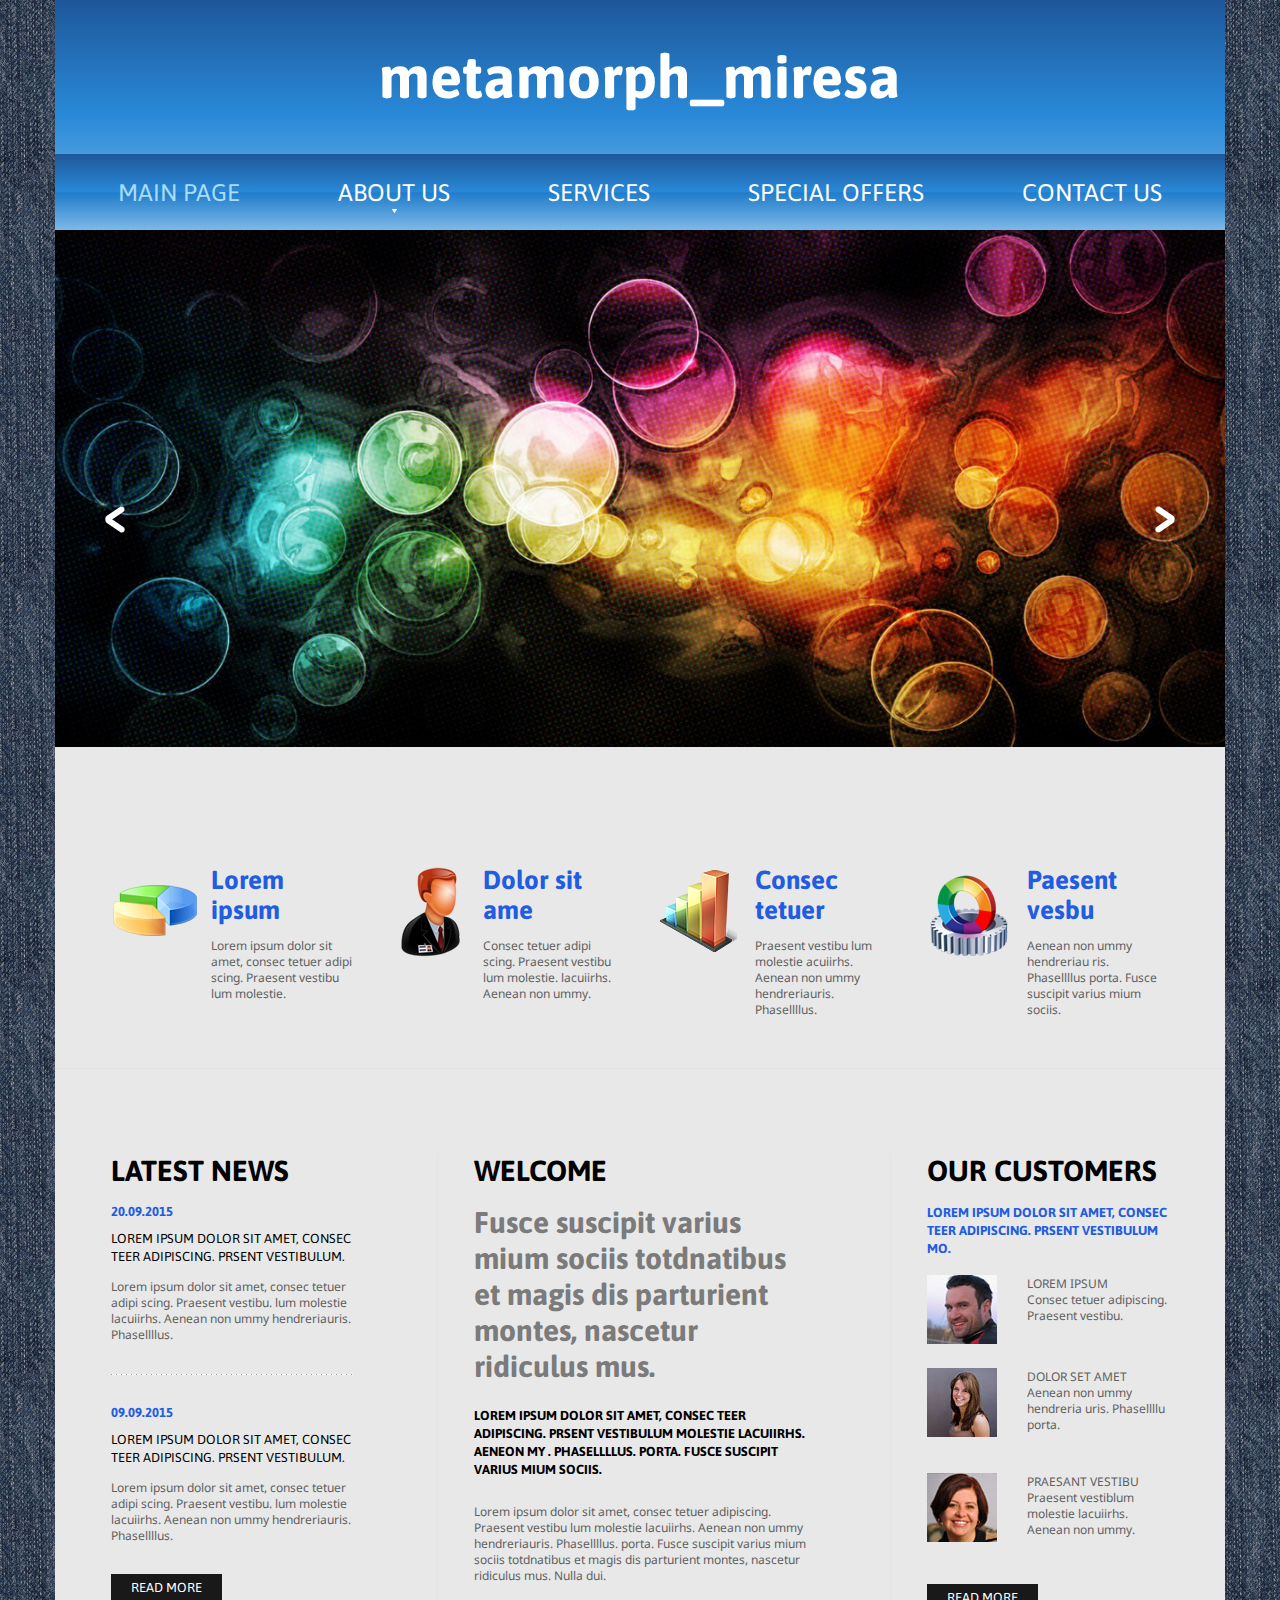
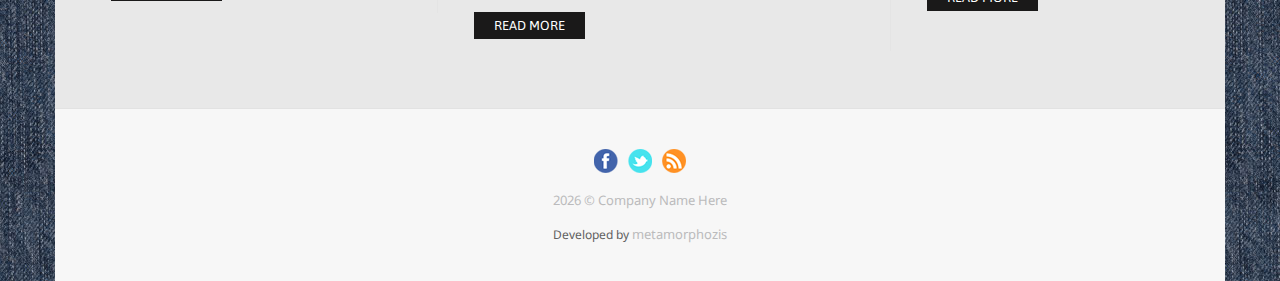
<file: metamorph_miresa/index.html>
<!DOCTYPE html>
<html lang="en">

<head>
<title>Home page</title>
<meta charset="utf-8">    
<meta name="viewport" content="width=device-width, initial-scale=1.0">
<link rel="icon" href="img/favicon.ico" type="image/x-icon">
<link rel="shortcut icon" href="img/favicon.ico" type="image/x-icon" />
<meta name="description" content="Your description">
<meta name="keywords" content="Your keywords">
<meta name="author" content="Your name">
<meta name = "format-detection" content = "telephone=no" />
<!--CSS-->
<link rel="stylesheet" href="css/bootstrap.css" >
<link rel="stylesheet" href="css/style.css">
<link rel="stylesheet" href="css/camera.css">
<!--JS-->
<script src="js/jquery.js"></script>
<script src="js/jquery-migrate-1.2.1.min.js"></script>
<script src="js/superfish.js"></script>
<script src="js/jquery.easing.1.3.js"></script>
<script src="js/jquery.mobilemenu.js"></script>
<script src="js/jquery.ui.totop.js"></script>
<script src="js/jquery.equalheights.js"></script>
<script src="js/camera.js"></script>
<script>
    $(document).ready(function(){
        jQuery('.camera_wrap').camera();
    });
</script>
<!--[if (gt IE 9)|!(IE)]><!-->
      <script src="js/jquery.mobile.customized.min.js"></script>
<!--<![endif]-->

</head>
<body>
<div class="main">
    <!--header-->
    <div class="container visible-wrap">
        <div class="row">
            <article class="col-lg-12 col-md-12 col-sm-12 myheader">
                <header>
                    <h1 class="navbar-brand navbar-brand_"><a href="index.html">metamorph_miresa</a></h1>
                    <section class="menuBox">
                        <nav class="navbar navbar-default navbar-static-top mynavbar clearfix" role="navigation">
                        	<ul class="nav sf-menu clearfix">
                        		<li class="active"><a href="index.html">main page</a></li>
                        		<li class="sub-menu"><a href="about.html">about us<span></span></a>
								 <ul class="submenu">
                                        <li><a href="#">about</a></li>
                                        <li><a href="#">News</a></li>
                                        <li><a href="#">services</a></li>
                                        <li class="tr"></li>
                                    </ul></li>
                        		<li><a href="services.html">services</a></li>
                        		<li><a href="offer.html">special offers</a></li>
                        		<li><a href="contact.html">Contact us</a></li>
                        	</ul>
                        </nav>
                    </section>
                </header>
            </article>
        </div>
    </div>
    <div class="container">
        <div class="global">
            <div class="row">
                <article class="col-lg-12 col-md-12 col-sm-12 slider">
                    <div class="camera_wrap">
                        <div data-src="img/picture1.jpg"><div class="camera-caption fadeIn"></div></div>
                        <div data-src="img/picture2.jpg"><div class="camera-caption fadeIn"></div></div>
                        <div data-src="img/picture3.jpg"><div class="camera-caption fadeIn"></div></div>
                    </div>
                </article>
                <section class="main-content clearfix">
                    <article class="col-lg-3 col-md-6 col-sm-6">
                        <div class="thumb-pad1">
                            <div class="thumbnail">
                                <figure><img src="img/home_icon1.png" alt=""></figure>
                                <div class="caption">
                                    <p class="title">Lorem ipsum</p>
                                    <p>Lorem ipsum dolor sit amet, consec tetuer adipi scing. Praesent vestibu lum molestie.</p>
                                </div>
                            </div>
                        </div>
                    </article>
                    <article class="col-lg-3 col-md-6 col-sm-6">
                        <div class="thumb-pad1">
                            <div class="thumbnail">
                                <figure><img src="img/home_icon2.png" alt=""></figure>
                                <div class="caption">
                                    <p class="title">Dolor sit ame</p>
                                    <p>Consec tetuer adipi scing. Praesent vestibu lum molestie. lacuiirhs. Aenean non ummy.</p>
                                </div>
                            </div>
                        </div>
                    </article>
                    <article class="col-lg-3 col-md-6 col-sm-6">
                        <div class="thumb-pad1">
                            <div class="thumbnail">
                                <figure><img src="img/home_icon3.png" alt=""></figure>
                                <div class="caption">
                                    <p class="title">Consec tetuer</p>
                                    <p>Praesent vestibu lum molestie acuiirhs. Aenean non ummy hendreriauris. Phasellllus. </p>
                                </div>
                            </div>
                        </div>
                    </article>
                    <article class="col-lg-3 col-md-6 col-sm-6">
                        <div class="thumb-pad1">
                            <div class="thumbnail">
                                <figure><img src="img/home_icon4.png" alt=""></figure>
                                <div class="caption">
                                    <p class="title">Paesent vesbu</p>
                                    <p>Aenean non ummy hendreriau ris. Phasellllus porta. Fusce suscipit varius mium sociis. </p>
                                </div>
                            </div>
                        </div>
                    </article>
                </section>
                <article class="col-lg-12 col-md-12 col-sm-12 newsBox">
                    <hr>
                    <section class="main-content clearfix">
                        <div class="row">
                            <article class="col-lg-3 col-md-6 col-sm-6 dottedBox">
                                <h2>Latest news</h2>
                                <ul class="list1">
                                    <li>
                                        <time datetime="20.09.2015">20.09.2015</time>
                                        <p class="title">Lorem ipsum dolor sit amet, consec teer adipiscing. Prsent vestibulum.</p>
                                        <p>Lorem ipsum dolor sit amet, consec tetuer adipi scing. Praesent vestibu.  lum molestie lacuiirhs. Aenean non ummy hendreriauris. Phasellllus.</p>
                                    </li>
                                    <li>
                                        <time datetime="09.09.2015">09.09.2015</time>
                                        <p class="title">Lorem ipsum dolor sit amet, consec teer adipiscing. Prsent vestibulum.</p>
                                        <p>Lorem ipsum dolor sit amet, consec tetuer adipi scing. Praesent vestibu.  lum molestie lacuiirhs. Aenean non ummy hendreriauris. Phasellllus.</p>
                                    </li>
                                </ul>
                                <a href="#" class="btn-default btn1">read more</a>
                            </article>
                            <article class="col-lg-4 col-md-6 col-sm-6 col-lg-offset-1 welcomeBox">
                                <h2>Welcome</h2>
                                <p class="title">Fusce suscipit varius mium sociis totdnatibus et magis dis parturient montes, nascetur ridiculus mus. </p>
                                <p class="descrip">Lorem ipsum dolor sit amet, consec teer adipiscing. Prsent vestibulum molestie lacuiirhs. Aeneon my . Phasellllus. porta. Fusce suscipit varius mium sociis.</p>
                                <p>Lorem ipsum dolor sit amet, consec tetuer adipiscing. Praesent vestibu lum molestie lacuiirhs. Aenean non ummy hendreriauris. Phasellllus. porta. Fusce suscipit varius mium sociis totdnatibus et magis dis parturient montes, nascetur ridiculus mus. Nulla dui.</p>
                                <a href="#" class="btn-default btn1">read more</a>
                            </article>
                            <article class="col-lg-3 col-md-12 col-sm-12 col-lg-offset-1 favoriteBox">
                                <h2>Our Customers</h2>
                                <p class="title">Lorem ipsum dolor sit amet, consec teer adipiscing. Prsent vestibulum mo.</p>
                                <ul class="list2">
                                    <li>
                                        <figure><img src="img/home_pic1.jpg" alt=""></figure>
                                        <div class="extra-wrap">
                                            <p><a href="#">Lorem Ipsum</a><br>Consec tetuer adipiscing. Praesent vestibu.</p>
                                        </div>
                                    </li>
                                    <li>
                                        <figure><img src="img/home_pic2.jpg" alt=""></figure>
                                        <div class="extra-wrap">
                                            <p><a href="#">Dolor set amet</a><br>Aenean non ummy hendreria uris. Phasellllu porta. </p>
                                        </div>
                                    </li>
                                    <li>
                                        <figure><img src="img/home_pic3.jpg" alt=""></figure>
                                        <div class="extra-wrap">
                                            <p><a href="#">Praesant vestibu</a><br>Praesent vestiblum molestie lacuiirhs. Aenean non ummy. </p>
                                        </div>
                                    </li>
                                </ul>
                                <a href="#" class="btn-default btn1">read more</a>
                            </article>
                        </div>
                    </section>
                </article>
                
            </div>
        </div>
        <!--footer-->
        <footer>
            <div class="container">
                <div class="row">
                    <div class="clearfix"></div>
                    <article class="col-lg-12 col-md-12 col-sm-12">
                        <ul>
                            <li><a href="#"><img src="img/follow_icon1.png" alt=""></a></li>
                            <li><a href="#"><img src="img/follow_icon2.png" alt=""></a></li>
                            <li><a href="#"><img src="img/follow_icon3.png" alt=""></a></li>
                        </ul>
                        <p><em id="copyright-year"></em> &copy;  Company Name Here</p>
<!-- design copyright link, do not delete -->
<div id="copyright">Developed by <a href="http://www.metamorphozis.com" class="my_lk">metamorphozis</a></div>
<!-- end copyright link -->            
                    </article>
                </div>
            </div>
        </footer>
    </div>
</div>
<script src="js/bootstrap.min.js"></script>
<script src="js/scripts.js"></script>
</body>
</html>
</file>
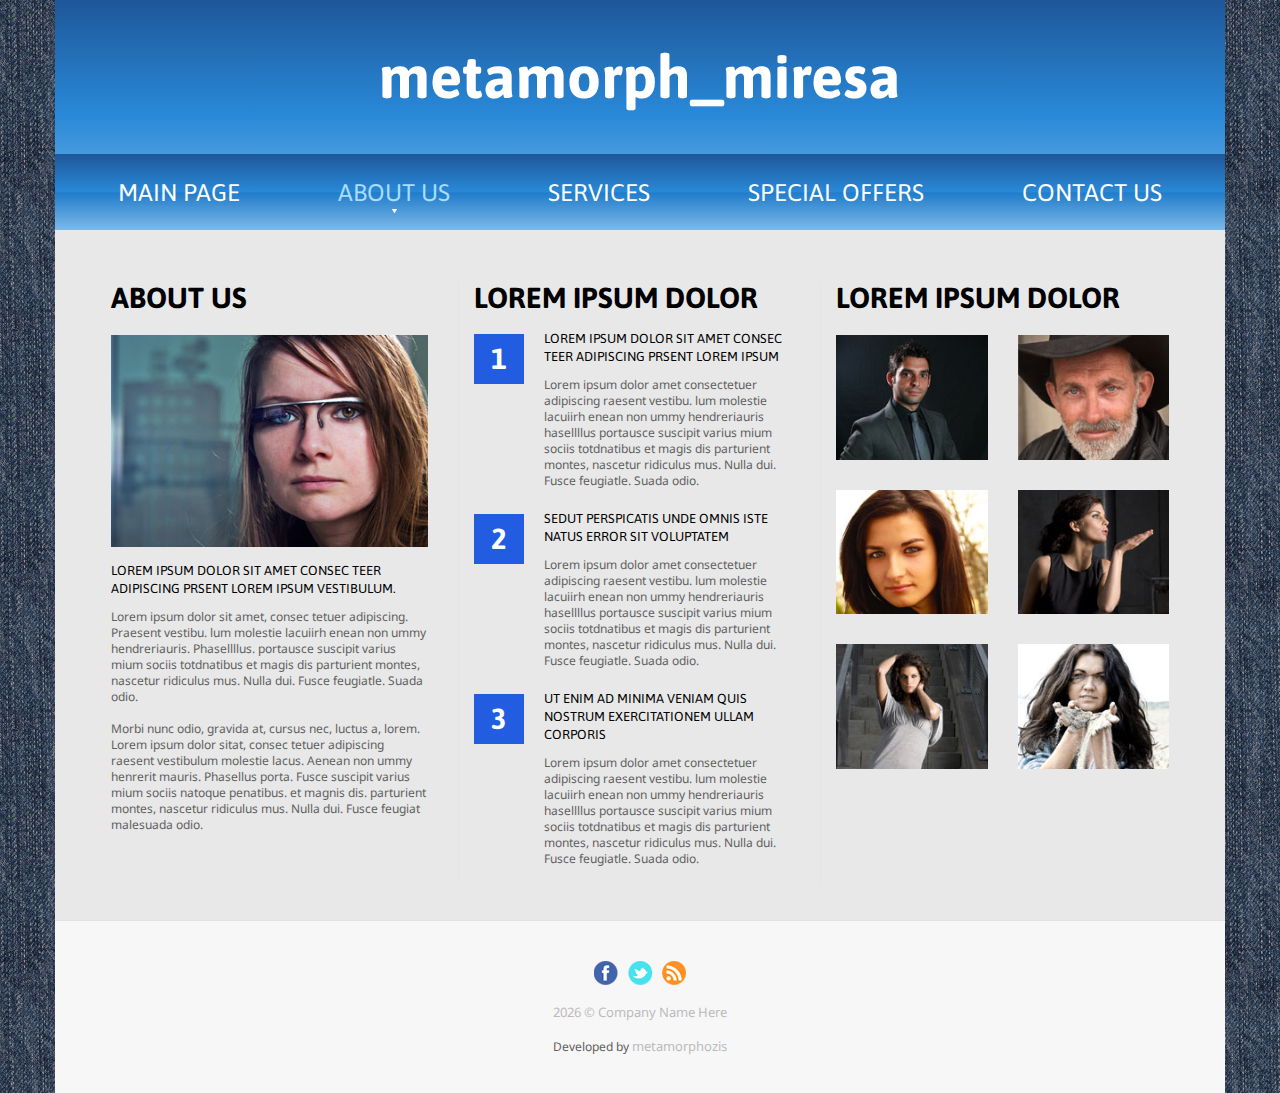
<file: metamorph_miresa/about.html>
<!DOCTYPE html>
<html lang="en">

<head>
<title>about us</title>
<meta charset="utf-8">    
<meta name="viewport" content="width=device-width, initial-scale=1.0">
<link rel="icon" href="img/favicon.ico" type="image/x-icon">
<link rel="shortcut icon" href="img/favicon.ico" type="image/x-icon" />
<meta name="description" content="Your description">
<meta name="keywords" content="Your keywords">
<meta name="author" content="Your name">
<!--CSS-->
<link rel="stylesheet" href="css/bootstrap.css" >
<link rel="stylesheet" href="css/style.css">
<link rel="stylesheet" href="css/touchTouch.css">
<!--JS-->
<script src="js/jquery.js"></script>
<script src="js/jquery-migrate-1.2.1.min.js"></script>
<script src="js/superfish.js"></script>
<script src="js/jquery.easing.1.3.js"></script>
<script src="js/jquery.mobilemenu.js"></script>
<script src="js/jquery.equalheights.js"></script> 
<script src="js/jquery.ui.totop.js"></script>
<script src="js/touchTouch.jquery.js"></script>
<script>
   $(window).load(function() {
     // Initialize the gallery
    $('.trainerBox figure a').touchTouch();
  });
</script>

</head>
<body>
<div class="main">
<!--header-->
<div class="container visible-wrap">
    <div class="row">
        <article class="col-lg-12 col-md-12 col-sm-12 myheader">
            <header>
                <h1 class="navbar-brand navbar-brand_"><a href="index.html">metamorph_miresa</a></h1>
                <section class="menuBox">
                    <nav class="navbar navbar-default navbar-static-top mynavbar clearfix" role="navigation">
                    	<ul class="nav sf-menu clearfix">
                    		<li><a href="index.html">main page</a></li>
                    		<li class="active sub-menu"><a href="about.html">about us<span></span></a>
							   <ul class="submenu">
                                    <li><a href="#">about</a></li>
                                    <li><a href="#">News</a></li>
                                    <li><a href="#">services</a></li>
                                    <li class="tr"></li>
                                </ul>
							</li>
                    		<li><a href="services.html">services</a></li>
                    		<li><a href="offer.html">special offers</a></li>
                    		<li><a href="contact.html">Contact us</a></li>
                    	</ul>
                    </nav>
                </section>
            </header>
        </article>
    </div>
</div>
<div class="container">
    <div class="global indent">
        <!--content-->
        <div class="container">
            <div class="row">
                <section class="main-content clearfix">
                    <article class="col-lg-4 col-md-6 col-sm-6 who-box maxheight">
                        <h2 class="marg">about us</h2>
                            <div class="thumb-pad4">
                                <div class="thumbnail">
                                    <figure><img src="img/about_pic1.jpg" alt=""></figure>
                                    <div class="caption">
                                        <p class="title">Lorem ipsum dolor sit amet consec teer adipiscing Prsent lorem ipsum vestibulum.</p>
                                        <p>Lorem ipsum dolor sit amet, consec tetuer adipiscing. Praesent vestibu.  lum molestie lacuiirh enean non ummy hendreriauris. Phasellllus. portausce suscipit varius mium sociis totdnatibus et magis dis parturient montes, nascetur ridiculus mus. Nulla dui. Fusce feugiatle. Suada odio. </p>
                                        <p>Morbi nunc odio, gravida at, cursus nec, luctus a, lorem. Lorem ipsum dolor sitat, consec tetuer adipiscing raesent vestibulum molestie lacus. Aenean non ummy henrerit mauris. Phasellus porta. Fusce suscipit varius mium sociis natoque penatibus. et magnis dis. parturient montes, nascetur ridiculus mus. Nulla dui. Fusce feugiat malesuada odio. </p>
                                    </div>
                                </div>
                            </div>
                    </article>
                    <article class="col-lg-4 col-md-6 col-sm-6 history-box maxheight">
                        <h2>Lorem ipsum dolor</h2>
                        <ul class="list6">
                            <li>
                                <div class="badge">1</div>
                                <div class="extra-wrap">
                                    <a href="#">Lorem ipsum dolor sit amet consec teer adipiscing Prsent lorem ipsum</a>
                                    <p>Lorem ipsum dolor amet consectetuer adipiscing raesent vestibu.  lum molestie lacuiirh enean non ummy hendreriauris hasellllus portausce suscipit varius mium sociis totdnatibus et magis dis parturient montes, nascetur ridiculus mus. Nulla dui. Fusce feugiatle. Suada odio. </p>
                                </div>
                            </li>
                            <li>
                                <div class="badge">2</div>
                                <div class="extra-wrap">
                                    <a href="#">Sedut perspicatis unde omnis iste natus error sit voluptatem</a>
                                    <p>Lorem ipsum dolor amet consectetuer adipiscing raesent vestibu.  lum molestie lacuiirh enean non ummy hendreriauris hasellllus portausce suscipit varius mium sociis totdnatibus et magis dis parturient montes, nascetur ridiculus mus. Nulla dui. Fusce feugiatle. Suada odio. </p>
                                </div>
                            </li>
                            <li>
                                <div class="badge">3</div>
                                <div class="extra-wrap">
                                    <a href="#">Ut enim ad minima veniam quis nostrum exercitationem ullam corporis</a>
                                    <p>Lorem ipsum dolor amet consectetuer adipiscing raesent vestibu.  lum molestie lacuiirh enean non ummy hendreriauris hasellllus portausce suscipit varius mium sociis totdnatibus et magis dis parturient montes, nascetur ridiculus mus. Nulla dui. Fusce feugiatle. Suada odio. </p>
                                </div>
                            </li>
                        </ul>
                    </article>
                    <article class="col-lg-4 col-md-12 col-sm-12 trainers-box maxheight">
                        <h2>Lorem ipsum dolor</h2>
                        <div class="row">
                            <article class="col-lg-6 col-md-4 col-sm-4 col-xs-6 trainerBox">
                                <figure><a href="img/img1.jpg"><img src="img/about_pic2.jpg" alt=""></a></figure>
                            </article>
                            <article class="col-lg-6 col-md-4 col-sm-4 col-xs-6 trainerBox">
                                <figure><a href="img/img2.jpg"><img src="img/about_pic3.jpg" alt=""></a></figure>
                            </article>
                            <article class="col-lg-6 col-md-4 col-sm-4 col-xs-6 trainerBox">
                                <figure><a href="img/img3.jpg"><img src="img/about_pic4.jpg" alt=""></a></figure>
                            </article>
                            <article class="col-lg-6 col-md-4 col-sm-4 col-xs-6 trainerBox">
                                <figure><a href="img/img4.jpg"><img src="img/about_pic5.jpg" alt=""></a></figure>
                            </article>
                            <article class="col-lg-6 col-md-4 col-sm-4 col-xs-6 trainerBox">
                                <figure><a href="img/img5.jpg"><img src="img/about_pic6.jpg" alt=""></a></figure>
                            </article>
                            <article class="col-lg-6 col-md-4 col-sm-4 col-xs-6 trainerBox">
                                <figure><a href="img/img6.jpg"><img src="img/about_pic7.jpg" alt=""></a></figure>
                            </article>
                        </div>
                    </article>
                </section>
                
            </div>
        </div>
    </div>
<!--footer-->
        <footer>
            <div class="container">
                <div class="row">
                    <div class="clearfix"></div>
                    <article class="col-lg-12 col-md-12 col-sm-12">
                        <ul>
                            <li><a href="#"><img src="img/follow_icon1.png" alt=""></a></li>
                            <li><a href="#"><img src="img/follow_icon2.png" alt=""></a></li>
                            <li><a href="#"><img src="img/follow_icon3.png" alt=""></a></li>
                        </ul>
                        <p><em id="copyright-year"></em> &copy;  Company Name Here</p>
<!-- design copyright link, do not delete -->
<div id="copyright">Developed by <a href="http://www.metamorphozis.com" class="mylk">metamorphozis</a></div>
<!-- end copyright link -->            
                    </article>
                </div>
            </div>
        </footer>
    </div>
</div>
<script src="js/bootstrap.min.js"></script>
<script src="js/scripts.js"></script>
</body>
</html>
</file>
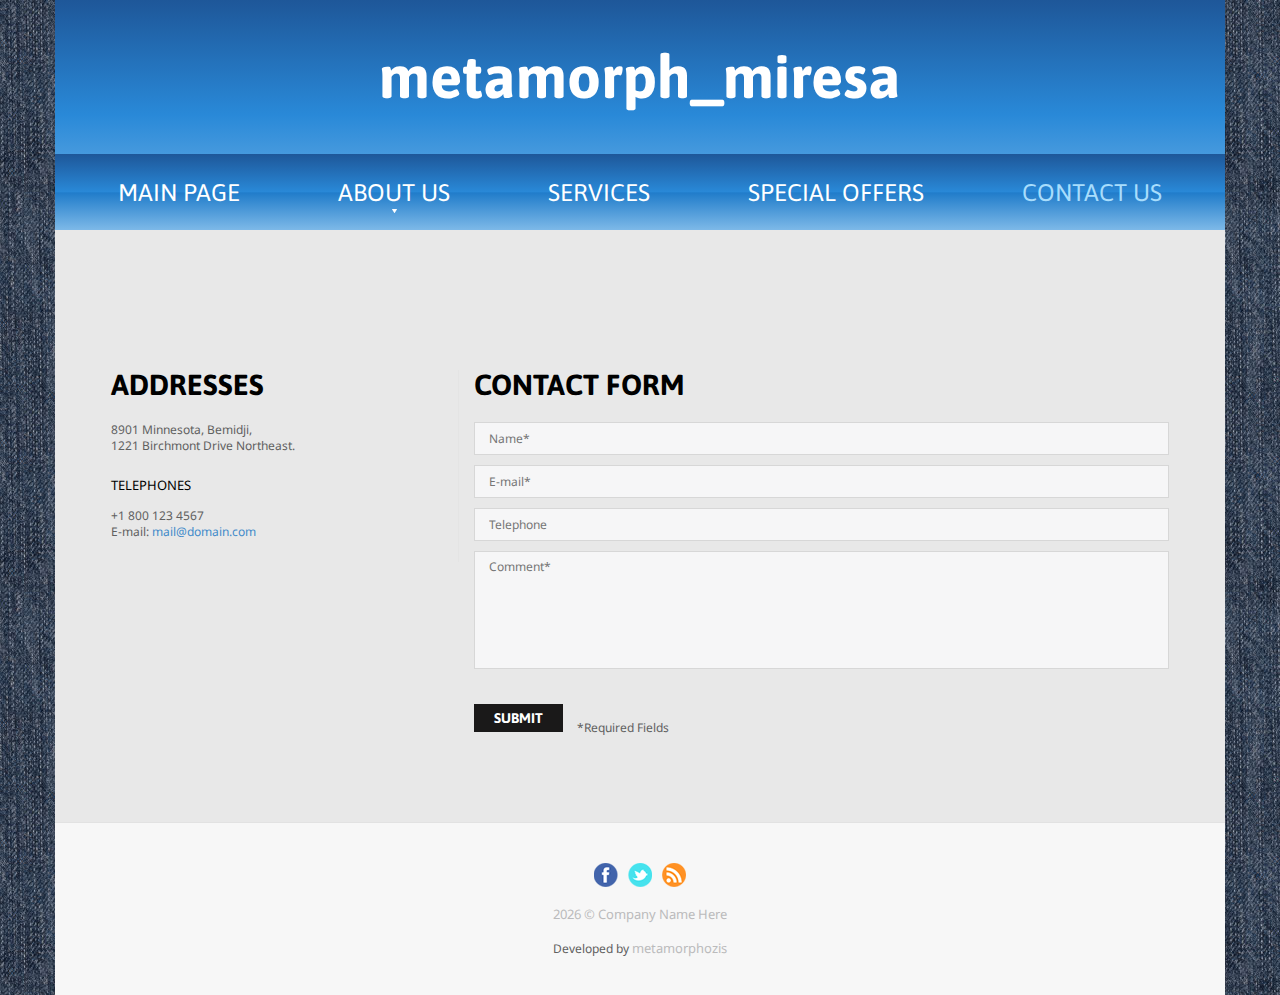
<file: metamorph_miresa/contact.html>
<!DOCTYPE html>
<html lang="en">

<head>
<title>Contact us</title>
<meta charset="utf-8">    
<meta name="viewport" content="width=device-width, initial-scale=1.0">
<link rel="icon" href="img/favicon.ico" type="image/x-icon">
<link rel="shortcut icon" href="img/favicon.ico" type="image/x-icon" />
<meta name="description" content="Your description">
<meta name="keywords" content="Your keywords">
<meta name="author" content="Your name">
<meta name = "format-detection" content = "telephone=no" />
<!--CSS-->
<link rel="stylesheet" href="css/bootstrap.css" >
<link rel="stylesheet" href="css/style.css">
<link rel="stylesheet" href="fonts/font-awesome.css">
<!--JS-->
<script src="js/jquery.js"></script>
<script src="js/jquery-migrate-1.2.1.min.js"></script>
<script src="js/superfish.js"></script>
<script src="js/jquery.easing.1.3.js"></script>
<script src="js/jquery.mobilemenu.js"></script>
<script src="js/jquery.ui.totop.js"></script>

</head>
<body>
<div class="main">
<!--header-->
<div class="container visible-wrap">
    <div class="row">
        <article class="col-lg-12 col-md-12 col-sm-12 myheader">
            <header>
                <h1 class="navbar-brand navbar-brand_"><a href="index.html">metamorph_miresa</a></h1>
                <section class="menuBox">
                    <nav class="navbar navbar-default navbar-static-top mynavbar clearfix" role="navigation">
                    	<ul class="nav sf-menu clearfix">
                    		<li><a href="index.html">main page</a></li>
                    		<li class="sub-menu"><a href="about.html">about us<span></span></a>
							    <ul class="submenu">
                                    <li><a href="#">about</a></li>
                                    <li><a href="#">News</a></li>
                                    <li><a href="#">services</a></li>
                                    <li class="tr"></li>
                                </ul></li>
                    		<li><a href="services.html">services</a></li>
                    		<li><a href="offer.html">special offers</a></li>
                    		<li class="active"><a href="contact.html">Contact us</a></li>
                    	</ul>
                    </nav>
                </section>
            </header>
        </article>
    </div>
</div>
<!--content-->
<div class="container">
<div class="global indent">
   
    <section class="main-content clearfix">
        <div class="row">
            <article class="col-lg-4 col-md-4 col-sm-4 formBox1">
                <h2>addresses</h2>
                <div class="info">
                    <p>8901 Minnesota, Bemidji,<br />
1221 Birchmont Drive Northeast.</p>
                    <p class="title">telephones</p>
                    <p> +1 800 123 4567<br>E-mail: <a href="#">mail@domain.com</a></p>                   
                </div>
            </article>
            <article class="col-lg-8 col-md-8 col-sm-8 formBox">
                <h2>contact form</h2>
                <form id="contact-form">
                    <div class="success-message">Contact form submitted.</div>
                    <div class="holder">
                        <div class="form-div-1 clearfix">
                            <label class="name">
                                <input type="text" placeholder="Name*" data-constraints="@Required @JustLetters" />
                                <span class="empty-message">*This field is required.</span>
                                <span class="error-message">*This is not a valid name.</span>
                            </label>
                        </div>
                        <div class="form-div-2 clearfix">
                            <label class="email">
                                <input type="text" placeholder="E-mail*" data-constraints="@Required @Email" />
                                <span class="empty-message">*This field is required.</span>
                                <span class="error-message">*This is not a valid email.</span>
                            </label>
                        </div>
                        <div class="form-div-3 clearfix">
                            <label class="phone notRequired">
                                <input type="text" placeholder="Telephone" data-constraints="@JustNumbers"/>
                                <span class="empty-message">*This field is required.</span>
                                <span class="error-message">*This is not a valid phone.</span>
                            </label>
                        </div>
                    </div>
                    <div class="form-div-4 clearfix">
                        <label class="message">
                            <textarea placeholder="Comment*" data-constraints='@Required @Length(min=20,max=999999)'></textarea>
                            <span class="empty-message">*This field is required.</span>
                            <span class="error-message">*The message is too short.</span>
                        </label>
                    </div>
                    <div class="btns">
                        <a href="#" data-type="submit" class="btn-default btn1">Submit</a>
                        <p>*Required Fields</p>
                    </div>  
                </form>
            </article>
        </div>
    </section>
</div>
<!--footer-->
        <footer>
            <div class="container">
                <div class="row">
                    <div class="clearfix"></div>
                    <article class="col-lg-12 col-md-12 col-sm-12">
                        <ul>
                            <li><a href="#"><img src="img/follow_icon1.png" alt=""></a></li>
                            <li><a href="#"><img src="img/follow_icon2.png" alt=""></a></li>
                            <li><a href="#"><img src="img/follow_icon3.png" alt=""></a></li>
                        </ul>
                        <p><em id="copyright-year"></em> &copy;  Company Name Here</p>
<!-- design copyright link, do not delete -->
<div id="copyright">Developed by <a href="http://www.metamorphozis.com" class="mylk">metamorphozis</a></div>
<!-- end copyright link -->            
                    </article>
                </div>
            </div>
        </footer>
    </div>
</div>
<script src="js/bootstrap.min.js"></script>
<script src="js/scripts.js"></script>
</body>
</html>
</file>
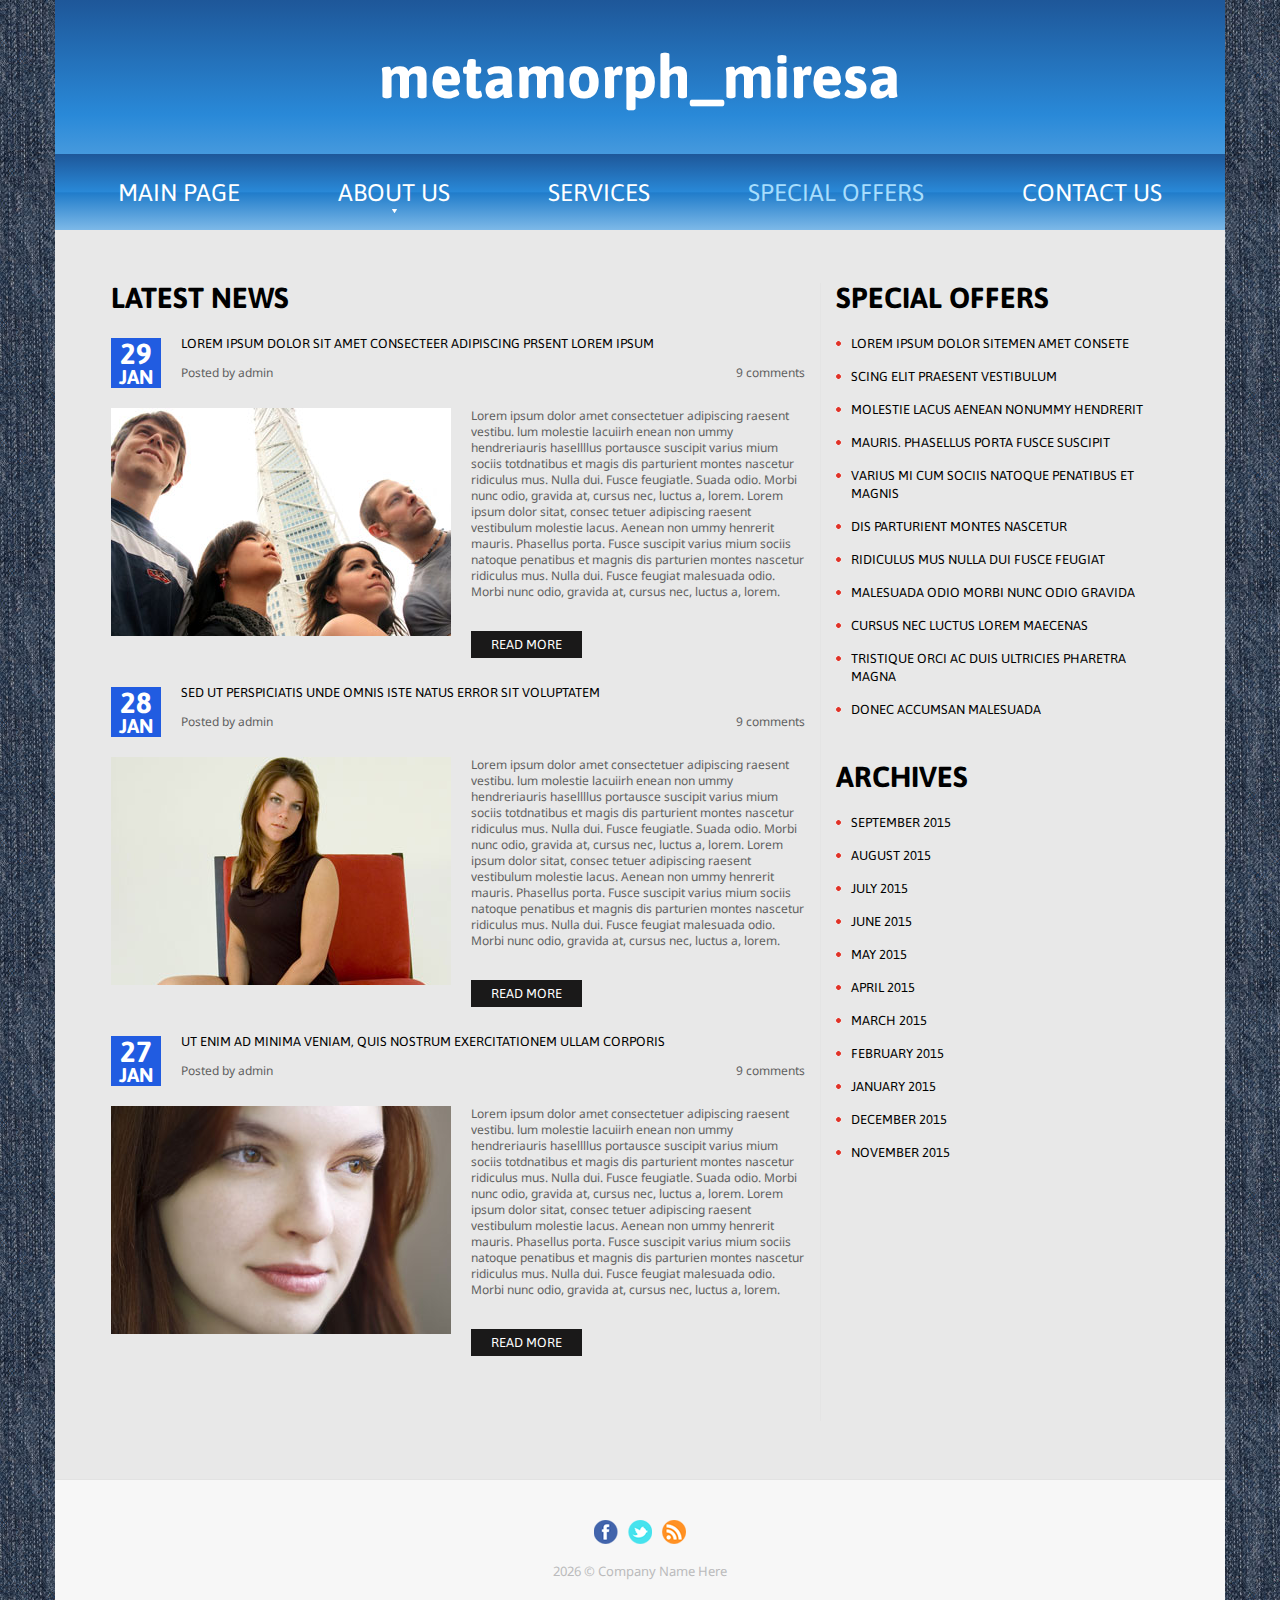
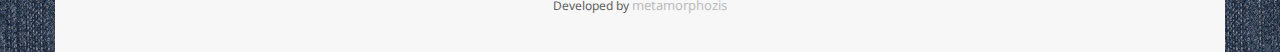
<file: metamorph_miresa/offer.html>
<!DOCTYPE html>
<html lang="en">

<head>
<title>special offers</title>
<meta charset="utf-8">    
<meta name="viewport" content="width=device-width, initial-scale=1.0">
<link rel="icon" href="img/favicon.ico" type="image/x-icon">
<link rel="shortcut icon" href="img/favicon.ico" type="image/x-icon" />
<meta name="description" content="Your description">
<meta name="keywords" content="Your keywords">
<meta name="author" content="Your name">
<!--CSS-->
<link rel="stylesheet" href="css/bootstrap.css" >
<link rel="stylesheet" href="css/style.css">
<!--JS-->
<script src="js/jquery.js"></script>
<script src="js/jquery-migrate-1.2.1.min.js"></script>
<script src="js/superfish.js"></script>
<script src="js/jquery.easing.1.3.js"></script>
<script src="js/jquery.mobilemenu.js"></script>
<script src="js/jquery.equalheights.js"></script> 
<script src="js/jquery.ui.totop.js"></script>

</head>
<body>
<div class="main">
<!--header-->
<div class="container visible-wrap">
    <div class="row">
        <article class="col-lg-12 col-md-12 col-sm-12 myheader">
            <header>
                <h1 class="navbar-brand navbar-brand_"><a href="index.html">metamorph_miresa</a></h1>
                <section class="menuBox">
                    <nav class="navbar navbar-default navbar-static-top mynavbar clearfix" role="navigation">
                    	<ul class="nav sf-menu clearfix">
                    		<li><a href="index.html">main page</a></li>
                    		<li class="sub-menu"><a href="about.html">about us<span></span></a>
							    <ul class="submenu">
                                    <li><a href="#">about</a></li>
                                    <li><a href="#">News</a></li>
                                    <li><a href="#">services</a></li>
                                    <li class="tr"></li>
                                </ul></li>
                    		<li><a href="services.html">services</a></li>
                    		<li class="active"><a href="offer.html">special offers</a></li>
                    		<li><a href="contact.html">Contact us</a></li>
                    	</ul>
                    </nav>
                </section>
            </header>
        </article>
    </div>
</div>
<!--content-->
<div class="container">
<div class="global indent">
    <div class="container">
        <div class="row">
            <section class="main-content clearfix">
                <article class="col-lg-8 col-md-7 col-sm-7 blogBox">
                    <h2>latest news</h2>
                    <div class="thumb-pad6 clearfix">
                        <div class="thumbnail">
                            <div class="badgeBox">
                                <div class="badge">
                                    29
                                    <span>jan</span>
                                </div>
                                <div class="extra-wrap">
                                    <a href="#" class="tl">Lorem ipsum dolor sit amet consecteer adipiscing Prsent lorem ipsum</a>
                                    <p>Posted by <a href="#" class="lnk1">admin</a><br><a href="#" class="lnk2">9 comments</a></p>
                                </div>
                            </div>
                            <figure><img src="img/offer_pic1.jpg" alt=""></figure>
                            <div class="caption">
                                <p>Lorem ipsum dolor amet consectetuer adipiscing raesent vestibu.  lum molestie lacuiirh enean non ummy hendreriauris hasellllus portausce suscipit varius mium sociis totdnatibus et magis dis parturient montes nascetur ridiculus mus. Nulla dui. Fusce feugiatle. Suada odio. Morbi nunc odio, gravida at, cursus nec, luctus a, lorem. Lorem ipsum dolor sitat, consec tetuer adipiscing raesent vestibulum molestie lacus. Aenean non ummy henrerit mauris. Phasellus porta. Fusce suscipit varius mium sociis natoque penatibus et magnis dis parturien montes nascetur ridiculus mus. Nulla dui. Fusce feugiat malesuada odio. Morbi nunc odio, gravida at, cursus nec, luctus a, lorem.</p>
                                <a href="#" class="btn-default btn1">read more</a>
                            </div>
                        </div>
                    </div>
                    <div class="thumb-pad6 clearfix">
                        <div class="thumbnail">
                            <div class="badgeBox">
                                <div class="badge">
                                    28
                                    <span>jan</span>
                                </div>
                                <div class="extra-wrap">
                                    <a href="#" class="tl">Sed ut perspiciatis unde omnis iste natus error sit voluptatem</a>
                                    <p>Posted by <a href="#" class="lnk1">admin</a><br><a href="#" class="lnk2">9 comments</a></p>
                                </div>
                            </div>
                            <figure><img src="img/offer_pic2.jpg" alt=""></figure>
                            <div class="caption">
                                <p>Lorem ipsum dolor amet consectetuer adipiscing raesent vestibu.  lum molestie lacuiirh enean non ummy hendreriauris hasellllus portausce suscipit varius mium sociis totdnatibus et magis dis parturient montes nascetur ridiculus mus. Nulla dui. Fusce feugiatle. Suada odio. Morbi nunc odio, gravida at, cursus nec, luctus a, lorem. Lorem ipsum dolor sitat, consec tetuer adipiscing raesent vestibulum molestie lacus. Aenean non ummy henrerit mauris. Phasellus porta. Fusce suscipit varius mium sociis natoque penatibus et magnis dis parturien montes nascetur ridiculus mus. Nulla dui. Fusce feugiat malesuada odio. Morbi nunc odio, gravida at, cursus nec, luctus a, lorem.</p>
                                <a href="#" class="btn-default btn1">read more</a>
                            </div>
                        </div>
                    </div>
                    <div class="thumb-pad6 clearfix">
                        <div class="thumbnail">
                            <div class="badgeBox">
                                <div class="badge">
                                    27
                                    <span>jan</span>
                                </div>
                                <div class="extra-wrap">
                                    <a href="#" class="tl">Ut enim ad minima veniam, quis nostrum exercitationem ullam corporis</a>
                                    <p>Posted by <a href="#" class="lnk1">admin</a><br><a href="#" class="lnk2">9 comments</a></p>
                                </div>
                            </div>
                            <figure><img src="img/offer_pic3.jpg" alt=""></figure>
                            <div class="caption">
                                <p>Lorem ipsum dolor amet consectetuer adipiscing raesent vestibu.  lum molestie lacuiirh enean non ummy hendreriauris hasellllus portausce suscipit varius mium sociis totdnatibus et magis dis parturient montes nascetur ridiculus mus. Nulla dui. Fusce feugiatle. Suada odio. Morbi nunc odio, gravida at, cursus nec, luctus a, lorem. Lorem ipsum dolor sitat, consec tetuer adipiscing raesent vestibulum molestie lacus. Aenean non ummy henrerit mauris. Phasellus porta. Fusce suscipit varius mium sociis natoque penatibus et magnis dis parturien montes nascetur ridiculus mus. Nulla dui. Fusce feugiat malesuada odio. Morbi nunc odio, gravida at, cursus nec, luctus a, lorem.</p>
                                <a href="#" class="btn-default btn1">read more</a>
                            </div>
                        </div>
                    </div>
                </article>
                <article class="col-lg-4 col-md-5 col-sm-5 list1Box">
                    <h2>special offers</h2>
                    <ul class="list5">
                        <li><a href="#">Lorem ipsum dolor sitemen amet consete</a></li>
                        <li><a href="#">scing elit Praesent vestibulum </a></li>
                        <li><a href="#">molestie lacus Aenean nonummy hendrerit </a></li>
                        <li><a href="#">mauris. Phasellus porta Fusce suscipit </a></li>
                        <li><a href="#">varius mi Cum sociis natoque penatibus et magnis</a></li>
                        <li><a href="#">dis parturient montes nascetur </a></li>
                        <li><a href="#">ridiculus mus Nulla dui Fusce feugiat </a></li>
                        <li><a href="#">malesuada odio Morbi nunc odio gravida</a></li>
                        <li><a href="#">cursus nec luctus lorem Maecenas </a></li>
                        <li><a href="#">tristique orci ac Duis ultricies pharetra magna </a></li>
                        <li><a href="#">Donec accumsan malesuada</a></li>
                    </ul>
                    <h2>archives</h2>
                    <ul class="list5">
                        <li><a href="#">September 2015</a></li>
                        <li><a href="#">August 2015</a></li>
                        <li><a href="#">July 2015</a></li>
                        <li><a href="#">June 2015</a></li>
                        <li><a href="#">May 2015</a></li>
                        <li><a href="#">April 2015</a></li>
                        <li><a href="#">March 2015</a></li>
                        <li><a href="#">February 2015</a></li>
                        <li><a href="#">January 2015</a></li>
                        <li><a href="#">December 2015</a></li>
                        <li><a href="#">November 2015</a></li>
                    </ul>
                </article>
            </section>
        </div>
    </div>
</div>
<!--footer-->
        <footer>
            <div class="container">
                <div class="row">
                    <div class="clearfix"></div>
                    <article class="col-lg-12 col-md-12 col-sm-12">
                        <ul>
                            <li><a href="#"><img src="img/follow_icon1.png" alt=""></a></li>
                            <li><a href="#"><img src="img/follow_icon2.png" alt=""></a></li>
                            <li><a href="#"><img src="img/follow_icon3.png" alt=""></a></li>
                        </ul>
                        <p><em id="copyright-year"></em> &copy;  Company Name Here</p>
<!-- design copyright link, do not delete -->
<div id="copyright">Developed by <a href="http://www.metamorphozis.com" class="mylk">metamorphozis</a></div>
<!-- end copyright link -->            
                    </article>
                </div>
            </div>
        </footer>
    </div>
</div>
<script src="js/bootstrap.min.js"></script>
<script src="js/scripts.js"></script>
</body>
</html>
</file>
<file: metamorph_miresa/css/style.css>
@import url(http://fonts.googleapis.com/css?family=Asap:400,700);
@import url(http://fonts.googleapis.com/css?family=Merriweather+Sans:400,300,700);
@import url(http://fonts.googleapis.com/css?family=Droid+Sans:400,700);
body {
  background: #f7f7f7;
  font: 12px 'Droid Sans', "Helvetica Neue", Helvetica, Arial, sans-serif;
  line-height: 1.428571429;
  color: #606060;
}
body > figure {
  position: absolute;
  top: 0;
  left: 0;
  margin: 0;
  padding: 0;
}
body.bg {
  background: url(../img/pattern.jpg) repeat;
}
a {
  text-decoration: none;
}
a:hover {
  text-decoration: none;
}
a:focus {
  text-decoration: none;
  background: none;
}
a[href^="tel:"] {
  color: inherit;
  text-decoration: none;
}
textarea,
input[type="text"],
input[type="email"],
input[type="search"],
input[type="password"] {
  -webkit-appearance: none;
  -moz-appearance: caret;
}
p {
  margin-bottom: 16px;
  line-height: 16px;
}
h1.navbar-brand_ {
  margin: 0 0 69px 0;
  padding: 0;

  float: none;
  position: relative;
  z-index: 1;
  width: 100%;
  text-align: center;
  font-size: 60px;
  font-family: 'Asap';
  font-weight: bold;
}
h1.navbar-brand_ a {
  display: inline-block;
  color: #fff;
}
h2 {
  margin: 0 0 27px 0;
  font: bold 29px/29px 'Asap';
  color: #000000;
  margin-bottom: 19px;
  text-transform: uppercase;
}
.extra-wrap {
  overflow: hidden;
}
.visible-wrap {
  overflow: visible !important;
}
.visible-wrap article {
  padding-left: 0;
  padding-right: 0;
}
.visible-wrap .row {
  margin-left: 0;
  margin-right: 0;
}
.container {
  position: relative;
  overflow: hidden;
}
.main {
  background: url(../img/pattern.jpg) repeat;
}
.main.bg-none {
  background: none;
}
.main-content {
  padding: 0 71px;
}
.global {
  background: #E8E8E8;
}
.global.indent {
  padding-top: 53px;
}
.global.indent h2 {
  margin-bottom: 23px;
}
.center {
  width: 100%;
  text-align: center;
}
.borderBot {
  border-bottom: 1px solid #e2e2e2;
  margin-bottom: 53px;
  padding-bottom: 9px;
}

.myheader
{

background: rgb(30,87,153); /* Old browsers */
background: -moz-linear-gradient(top,  rgba(30,87,153,1) 0%, rgba(41,137,216,1) 50%, rgba(125,185,232,1) 100%); /* FF3.6+ */
background: -webkit-gradient(linear, left top, left bottom, color-stop(0%,rgba(30,87,153,1)), color-stop(50%,rgba(41,137,216,1)), color-stop(100%,rgba(125,185,232,1))); /* Chrome,Safari4+ */
background: -webkit-linear-gradient(top,  rgba(30,87,153,1) 0%,rgba(41,137,216,1) 50%,rgba(125,185,232,1) 100%); /* Chrome10+,Safari5.1+ */
background: -o-linear-gradient(top,  rgba(30,87,153,1) 0%,rgba(41,137,216,1) 50%,rgba(125,185,232,1) 100%); /* Opera 11.10+ */
background: -ms-linear-gradient(top,  rgba(30,87,153,1) 0%,rgba(41,137,216,1) 50%,rgba(125,185,232,1) 100%); /* IE10+ */
background: linear-gradient(to bottom,  rgba(30,87,153,1) 0%,rgba(41,137,216,1) 50%,rgba(125,185,232,1) 100%); /* W3C */
filter: progid:DXImageTransform.Microsoft.gradient( startColorstr='#1e5799', endColorstr='#7db9e8',GradientType=0 ); /* IE6-9 */

}

/*-----menu-----*/
.menuBox {

background: rgb(30,87,153); /* Old browsers */
background: -moz-linear-gradient(top,  rgba(30,87,153,1) 0%, rgba(41,137,216,1) 50%, rgba(32,124,202,1) 51%, rgba(125,185,232,1) 100%); /* FF3.6+ */
background: -webkit-gradient(linear, left top, left bottom, color-stop(0%,rgba(30,87,153,1)), color-stop(50%,rgba(41,137,216,1)), color-stop(51%,rgba(32,124,202,1)), color-stop(100%,rgba(125,185,232,1))); /* Chrome,Safari4+ */
background: -webkit-linear-gradient(top,  rgba(30,87,153,1) 0%,rgba(41,137,216,1) 50%,rgba(32,124,202,1) 51%,rgba(125,185,232,1) 100%); /* Chrome10+,Safari5.1+ */
background: -o-linear-gradient(top,  rgba(30,87,153,1) 0%,rgba(41,137,216,1) 50%,rgba(32,124,202,1) 51%,rgba(125,185,232,1) 100%); /* Opera 11.10+ */
background: -ms-linear-gradient(top,  rgba(30,87,153,1) 0%,rgba(41,137,216,1) 50%,rgba(32,124,202,1) 51%,rgba(125,185,232,1) 100%); /* IE10+ */
background: linear-gradient(to bottom,  rgba(30,87,153,1) 0%,rgba(41,137,216,1) 50%,rgba(32,124,202,1) 51%,rgba(125,185,232,1) 100%); /* W3C */
filter: progid:DXImageTransform.Microsoft.gradient( startColorstr='#1e5799', endColorstr='#7db9e8',GradientType=0 ); /* IE6-9 */

  padding: 0;
}
nav.mynavbar {
  background: none;
  border: none;
  padding: 25px 0 20px 0;
  margin: 0;
  min-height: 0;
  display: block;
  text-align: center;
}
nav.mynavbar > ul {
  margin-bottom: 0;
  padding-left: 0;
  list-style: none;
  display: inline-block;
}
nav.mynavbar li {
  float: left;
  font-size: 12px;
  line-height: 16px;
  padding: 0;
  position: relative;
  margin-right: 46px;
  padding-right: 52px;
}
nav.mynavbar li em {
  position: absolute;
  right: 0;
  top: 9px;
  display: inline-block;
  background: url(../img/menu_point.png) no-repeat;
  width: 6px;
  height: 6px;
}
nav.mynavbar li:last-child {
  margin-right: 0;
  padding-right: 0;
}
nav.mynavbar li a {
  position: relative;
  padding: 0;
  text-transform: none;
  font: 24px 'Asap';
  color: #ffffff;
  background: none;
  text-transform: uppercase;
  float: left;
  -webkit-transition: all 0.25s ease;
  transition: all 0.25s ease;
}
nav.mynavbar li.active > a {
  color: #A8DDFC;
  background: none;
}
nav.mynavbar li > a:hover {
  color: #A8DDFC;
  background: none;
  -webkit-transition: all 0.25s ease;
  transition: all 0.25s ease;
}
nav.mynavbar .sfHover > a {
  color: #A8DDFC;
  background: none;
  -webkit-transition: all 0.25s ease;
  transition: all 0.25s ease;
}
nav.mynavbar li a span {
  display: inline-block;
  height: 4px;
  background: url(../img/menu-marker.png) center 0 no-repeat;
  width: 6px;
  height: 7px;
  position: absolute;
  bottom: -10px;
  left: 0;
  width: 100%;
}
/*-----subMenu1-----*/
nav.mynavbar .sub-menu > ul {
  position: absolute;
  display: none;
  width: 122px;
  top: 49px;
  left: 0;
  list-style: none !important;
  zoom: 1;
  z-index: 11;
  background: #ffffff;
  border: 1px solid #d6d6d6;
  padding: 14px 0;
  margin: 0;
  text-align: center;
}
nav.mynavbar .sub-menu > ul li {
  position: relative;
  background: none;
  border: none;
  width: auto;
  float: none;
  margin: 0;
  padding: 0;
  margin-bottom: 5px;
  padding-bottom: 4px;
  border-bottom: 1px solid #eaeaea;
  display: block;
  text-align: center;
}
nav.mynavbar .sub-menu > ul li.tr {
  background: url(../img/triangle2.png) center 0 no-repeat;
  width: 100%;
  height: 10px;
  position: absolute;
  top: -9px;
  left: 0;
}
nav.mynavbar .sub-menu > ul li:first-child + li + li {
  border-bottom: none;
}
nav.mynavbar .sub-menu > ul li:last-child {
  border-bottom: none;
}
nav.mynavbar .sub-menu > ul li a {
  background: none;
  padding: 0;
  margin: 0;
  float: none;
  font: 14px 'Merriweather Sans';
  color: #1b1b1b;
  text-transform: uppercase;
  -webkit-transition: all 0.35s ease;
  transition: all 0.35s ease;
}
nav.mynavbar .sub-menu > ul li a span {
  display: inline-block;
  background: url(../img/menu-marker2.png) no-repeat;
  width: 6px;
  height: 7px;
  position: absolute;
  top: 8px;
  left: 102px;
}
nav.mynavbar .sub-menu > ul li a:hover {
  text-decoration: none;
  color: #215CE1 !important;
  background: none !important;
  -webkit-transition: all 0.35s ease;
  transition: all 0.35s ease;
}
nav.mynavbar .sub-menu > ul li.sfHover > a {
  text-decoration: none;
  color: #215CE1 !important;
  background: none !important;
}
/*-----subMenu2-----*/
nav.mynavbar .sub-menu ul ul {
  position: absolute;
  display: none;
  width: 232px;
  top: -36px;
  left: 232px;
  list-style: none !important;
  zoom: 1;
  z-index: 11;
  background: #ffd64f;
  padding: 36px 0;
  margin: 0;
  text-align: center;
}
nav.mynavbar .sub-menu ul ul li {
  background: none;
  border: none;
  width: auto;
  float: none;
  margin: 0;
  padding: 0;
  margin-bottom: 8px;
  display: block;
  text-align: center;
}
nav.mynavbar .sub-menu ul ul li a {
  background: none;
  padding: 0;
  margin: 0;
  float: none;
  font: 600 14px 'Open Sans';
  color: #ffffff;
  text-transform: uppercase;
  -webkit-transition: all 0.35s ease;
  transition: all 0.35s ease;
}
nav.mynavbar .sub-menu ul ul li a:hover {
  color: #0088e1 !important;
  -webkit-transition: all 0.35s ease;
  transition: all 0.35s ease;
}
.select-menu {
  display: none !important;
}
/*-----content-----*/
header {
  padding: 68px 0 0 0;

}
header article > div {
  float: right;
}
header article > div p {
  font: 12px 'Roboto';
  color: #908d77;
  float: left;
  margin-top: 9px;
}
header article > div p > span {
  color: #df102b;
  font-size: 12px;
  float: left;
  margin-right: 5px;
  margin-top: 4px;
}
footer {
  padding: 40px 0 38px 0;
  background: #f7f7f7;
  text-align: center;
  border-top: 1px solid #e2e2e2;
}
footer p {
  font: 13px 'Droid Sans', "Helvetica Neue", Helvetica, Arial, sans-serif;
  color: #bbbbbc;
}
footer em {
  font-style: normal;
}
footer a {
  font: 13px 'Droid Sans', "Helvetica Neue", Helvetica, Arial, sans-serif;
  color: #bbbbbc;
  -webkit-transition: all 0.25s ease;
  transition: all 0.25s ease;
}
footer a:hover {
  color: #215CE1;
}
footer ul {
  padding: 0;
  margin: 0;
  list-style: none;
  display: inline-block;
  margin-bottom: 18px;
}
footer ul li {
  display: inline-block;
  margin-left: 7px;
}
footer ul li:first-child {
  margin-left: 0;
}
footer ul a {
  -webkit-transition: all 0.25s ease;
  transition: all 0.25s ease;
}
footer ul a:hover {
  opacity: 0.7;
  filter: alpha(opacity=70);
}
.staffBox {
  padding: 46px 0 53px 0;
  background: #eeece7;
}
.staffBox h2 {
  margin: 0 0 21px 0;
}
.touchBox {
  padding: 46px 0 51px 0;
  background: #eeece7;
}
.offer-box {
  margin-bottom: 68px;
}
.offer-box h3 {
  margin: 0 0 52px 0;
}
.offerBox {
  text-align: center;
}
.offerBox p {
  font-size: 16px;
  line-height: 23px;
  margin-bottom: 18px;
}
.motionBox {
  padding: 46px 0 49px 0;
  background: #9acfd5;
}
.testimonialsBox {
  padding: 46px 0 0 0;
  background: #e6e3dc;
}
.testimonialsBox .textim-box {
  overflow: visible;
  position: relative;
  background: #ffffff;
  padding: 18px 25px 45px 28px;
  margin-bottom: 41px;
  border-radius: 20px;
  margin-top: 10px;
  -webkit-box-shadow: 0 0 5px 0 rgba(0, 0, 0, 0.05);
  box-shadow: 0 0 5px 0 rgba(0, 0, 0, 0.05);
}
.testimonialsBox .textim-box > em {
  display: inline-block;
  width: 40px;
  height: 39px;
  position: absolute;
  background: url(../img/triangle.html) no-repeat;
  bottom: -39px;
  left: 52px;
}
.testimonialsBox .textim-box figure {
  border-radius: 103px;
  float: left;
  margin-right: 15px;
  margin-top: 16px;
}
.testimonialsBox .textim-box figure img {
  border-radius: 103px;
}
.testimonialsBox .textim-box p {
  font: italic 18px/21px 'Arial';
  color: #2cadcc;
  margin-top: 36px;
  margin-left: 13px;
  position: relative;
  z-index: 1;
}
.testimonialsBox .textim-box div {
  position: relative;
}
.testimonialsBox .textim-box div img {
  position: absolute;
  top: 0;
  z-index: 0;
}
.testimonialsBox .col-lg-6 {
  margin-bottom: 50px;
}
.testimonialsBox article > a {
  font: 900 16px 'Roboto';
  color: #413d31;
  -webkit-transition: all 0.25s ease;
  transition: all 0.25s ease;
}
.testimonialsBox article > a:hover {
  color: #2cadcc;
  -webkit-transition: all 0.25s ease;
  transition: all 0.25s ease;
}
.testimonialsBox hr {
  margin: 0;
  border-top: 1px solid #534934;
}
.bannerBox {
  margin-bottom: 55px;
}
.bannerBox p {
  margin-bottom: 25px;
}
.bannerBox .title {
  font: 94px/94px 'Racing Sans One';
  color: #0090c0;
  margin-bottom: 0;
}
.bannerBox .descrip {
  font: 36px/35px 'Racing Sans One';
  color: #0090c0;
  margin-bottom: 27px;
}
.bannerBox .descrip span {
  font-size: 30px;
}
.bannerBox .descrip.last {
  line-height: 33px;
}
.bannerBox figure {
  display: block;
  background: #ffffff;
  margin-top: -22px;
  margin-bottom: 4px;
  position: relative;
}
.bannerBox figure img {
  margin-top: 4px;
}
.dottedBox {
  position: relative;
}
.dottedBox:after {
  width: 1px;
  height: 100%;
  background: none;
  background: #e4e4e4;
  position: absolute;
  z-index: 1;
  display: inline-block;
  top: 0;
  right: -70px;
  content: ' ';
  z-index: 10;
}
.newsBox hr {
  margin: 0 0 85px 0;
}
.newsBox article {
  padding-top: 2px;
  padding-bottom: 12px;
  margin-bottom: 57px;
}
.welcomeBox {
  position: relative;
}
.welcomeBox p {
  margin-bottom: 28px;
}
.welcomeBox .title {
  font: bold 30px/36px 'Asap';
  color: #7b7b7b;
  margin-bottom: 23px;
}
.welcomeBox .descrip {
  font: bold 13px/18px 'Asap';
  color: #000000;
  text-transform: uppercase;
  margin-bottom: 25px;
}
.welcomeBox:after {
  width: 1px;
  height: 100%;
  background: none;
  background: #e4e4e4;
  position: absolute;
  z-index: 1;
  display: inline-block;
  top: 0;
  right: -70px;
  content: ' ';
  z-index: 10;
}
.favoriteBox .title {
  font: bold 13px/18px 'Asap';
  color: #215CE1;
  text-transform: uppercase;
  margin-bottom: 17px;
}
.who-box {
  padding-right: 30px;
  border-right: 1px solid #e4e4e4;
  margin-bottom: 37px;
}
.history-box {
  padding-right: 30px;
  border-right: 1px solid #e4e4e4;
  margin-bottom: 37px;
}
.trainers-box {
  margin-bottom: 37px;
}
.blogBox {
  border-right: 1px solid #e4e4e4;
  margin-bottom: 58px;
  padding-bottom: 39px;
}
.formBox1 {
  position: relative;
  border-right: 1px solid #e4e4e4;
}
.privacyBox1 {
  border-right: 1px solid #e4e4e4;
}
/*-----carousel-----*/
.carouselBox {
  text-align: center;
  margin-bottom: 37px;
}
.carouselBox h2 {
  margin-bottom: 15px;
}
.carouselBox > figure {
  margin-bottom: 17px;
}
.list_carousel1.responsive {
  width: auto;
  margin: 0;
  padding: 0;
  margin-bottom: 63px;
}
.list_carousel1 #foo1 {
  margin: 0;
  padding: 0;
  list-style: none;
  display: block;
  cursor: default;
}
.list_carousel1 #foo1 > li {
  padding: 0;
  float: left;
  cursor: default;
  text-align: center;
}
.list_carousel1 #foo1 > li a {
  margin: 0;
  cursor: pointer;
  position: relative;
  display: block;
}
.list_carousel1 #foo1 > li a img {
  width: 100%;
}
.list_carousel1 #foo1 > li a > em {
  position: absolute;
  width: 100%;
  height: 100%;
  top: 0;
  left: 0;
  background: #f7bf29;
  font: 24px/30px 'Open Sans';
  color: #ffffff;
  text-align: center;
  padding-top: 60px;
  opacity: 0;
  filter: alpha(opacity=0);
  -webkit-transition: all 0.25s ease;
  transition: all 0.25s ease;
}
.list_carousel1 #foo1 > li a:hover em {
  opacity: 1;
  filter: alpha(opacity=100);
}
.list_carousel1.responsive .caroufredsel_wrapper {
  cursor: default !important;
  margin-top: 13px !important;
}
.carousel-box {
  padding-top: 48px;
  margin-bottom: 65px;
}
.foo-btn {
  position: relative;
  top: 0;
  text-align: center;
  padding: 7px 0 0 0;
}
.list_carousel1 .prev,
.list_carousel1 .next {
  width: 40px;
  height: 41px;
  cursor: pointer;
  float: left;
}
.list_carousel1 .list_btn {
  position: absolute;
  bottom: 0;
  z-index: 1;
  left: 50%;
  margin-left: -40px;
}
.list_carousel1 .prev {
  background: url(../img/prev_arr.html) 0 top no-repeat;
  -webkit-transition: all 0.25s ease;
  transition: all 0.25s ease;
}
.list_carousel1 .next {
  background: url(../img/next_arr.html) 0 top no-repeat;
  -webkit-transition: all 0.25s ease;
  transition: all 0.25s ease;
}
.list_carousel1 .prev:hover {
  background: url(../img/prev_arr.html) 0 bottom no-repeat;
  -webkit-transition: all 0.25s ease;
  transition: all 0.25s ease;
}
.list_carousel1 .next:hover {
  background: url(../img/next_arr.html) 0 bottom no-repeat;
  -webkit-transition: all 0.25s ease;
  transition: all 0.25s ease;
}
.clientBox {
  background: #edf3f3;
  padding-top: 21px;
  padding-bottom: 21px;
  border-bottom: 4px solid #d5dada;
}
.clientBox .title {
  font: 900 14px 'Roboto';
  color: #535b60;
  text-transform: uppercase;
  margin-bottom: 10px;
  width: 100%;
  text-align: center;
}
.moreBox {
  text-align: center;
  padding-top: 73px;
  margin-bottom: 83px;
}
.moreBox hr {
  margin: 82px 0 0 0;
  border-color: #e1e3e5;
}
.moreBox p {
  font: 80px 'Sail';
  color: #414141;
  letter-spacing: -4px;
  margin-bottom: 16px;
}
.allBox {
  margin-bottom: 85px;
}
.allBox h2 {
  margin-bottom: 27px;
}
.testimBox {
  margin-top: 34px;
  margin-bottom: 23px;
}
.testimBox img {
  margin-right: 4px;
  float: left;
  margin-top: 3px;
}
.testimBox a {
  font: 13px 'Asap';
  color: #000000;
  text-transform: uppercase;
  -webkit-transition: all 0.25s ease;
  transition: all 0.25s ease;
}
.testimBox a:hover {
  color: #215CE1;
  -webkit-transition: all 0.25s ease;
  transition: all 0.25s ease;
}
.testimBox article {
  margin-bottom: 40px;
}
.packagesBox {
  background: #fcfcfc url(../img/page3_pic2.jpg) no-repeat;
  padding: 25px 26px 22px 0;
  border: 1px solid #e8e8e8;
  overflow: hidden;
}
.packagesBox h3 {
  color: #2d2d2d;
  margin: 0 0 17px 0;
  font-size: 20px;
  line-height: 22px;
}
.packagesBox div {
  float: right;
}
.error-box {
  padding-bottom: 62px;
}
.errorBox {
  margin-bottom: 5px;
}
.errorBox figure {
  margin: 0;
  margin-top: -34px;
}
.errorBox1 .title {
  color: #000000;
  font: 13px 'Asap';
  display: inline-block;
  margin-bottom: 13px;
  text-transform: uppercase;
}
.formBox,
.formBox1 {
  margin-top: 87px;
}
.searchBox {
  padding-bottom: 60px;
}
#toTop {
  display: none;
  width: 24px;
  height: 24px;
  background: url(../img/top.png) no-repeat;
  position: fixed;
  margin-right: -640px !important;
  right: 50%;
  bottom: 120px;
  z-index: 999;
  opacity: 1;
}
#toTop:hover {
  opacity: 0.7;
  filter: alpha(opacity=70);
}
.servBox {
  padding-bottom: 61px;
}
.galleryBox {
  overflow: hidden;
  padding-bottom: 30px;
}
.galleryBox h2 {
  margin-bottom: 27px;
}
.galleryBox h3 {
  margin-bottom: 67px;
}
.blogBox h2 {
  margin-bottom: 27px;
}
.logosBox {
  margin-top: 2px;
  margin-bottom: 61px;
}
.logosBox ul {
  margin: 0;
  padding: 0;
  list-style: none;
  overflow: hidden;
}
.logosBox ul li {
  float: left;
  border-right: 1px solid #dcdddd;
}
.logosBox ul li img {
  width: 100%;
}
.logosBox ul li:last-child {
  border-right: none;
}
.trainerBox a {
  opacity: 1;
  -webkit-transition: all 0.3s ease;
  transition: all 0.3s ease;
}
.trainerBox a:hover {
  opacity: 0.8;
  -webkit-transition: all 0.3s ease;
  transition: all 0.3s ease;
}
.trainerBox {
  margin-bottom: 30px;
  padding-top: 0;
}
.trainerBox figure {
  margin: 0;
}
.trainerBox figure img {
  width: 100%;
}
.trainerBox a {
  opacity: 1;
  -webkit-transition: all 0.3s ease;
  transition: all 0.3s ease;
}
.trainerBox a:hover {
  opacity: 0.8;
  -webkit-transition: all 0.3s ease;
  transition: all 0.3s ease;
}
.unlockBox {
  padding-top: 66px;
  background: url(../img/pattern.png) repeat;
  padding-bottom: 11px;
  -webkit-box-shadow: inset 1px 0px 2px 0 rgba(0, 0, 0, 0.3);
  box-shadow: inset 1px 2px 2px 0 rgba(0, 0, 0, 0.3);
}
.unlockBox.colorBox {
  background: #302f46;
  box-shadow: none;
}
.unlockBox.colorBox h2 {
  color: #dbdaed;
}
.unlockBox.colorBox p {
  color: #dbdaed;
}
.classesBox {
  padding-top: 76px;
  background: url(../img/pattern3.html) repeat;
  padding-bottom: 98px;
}
.hundredBox {
  margin-top: 30px;
}
.hundredBox strong {
  font: bold 60px/47px 'Open Sans';
  color: #ffffff;
  margin-bottom: 0;
  display: block;
}
.hundredBox p {
  font: 600 24px/29px 'Open Sans';
  color: #ffffff;
}
.projectBox {
  padding: 0;
  background: url(../img/pattern2.html) repeat;
}
.projectBox article > .caption {
  margin: 0;
  padding: 0;
  background: #ffffff;
  position: relative;
  margin-bottom: 89px;
  overflow: hidden;
}
.projectBox .lnk {
  position: absolute;
  top: 42px;
  background: #ffffff;
  text-align: right;
  width: 77px;
  height: 77px;
  border-radius: 77px;
  right: -92px;
  padding-top: 24px;
  padding-right: 22px;
  -webkit-transition: all 0.35s ease;
  transition: all 0.35s ease;
}
.projectBox .lnk:hover {
  background: rgba(255, 255, 255, 0.5);
  -webkit-transition: all 0.35s ease;
  transition: all 0.35s ease;
}
.projectBox .box1 {
  width: 630px;
  text-align: right;
  padding: 47px 0 0 50px;
  float: left;
  position: relative;
}
.projectBox .box1 .title1 {
  font: 48px 'Cabin';
  color: #278f94;
  margin-bottom: 27px;
}
.projectBox .box1 .title2 {
  font: 14px/22px 'Open Sans';
  color: #7d7d7d;
}
.projectBox figure {
  margin: 0;
  float: right;
}
/*-----thumbs-----*/
.pad1Box {
  background: #f8f8f8;
  padding: 62px 0 61px 0;
  position: relative;
}
.pad1Box em {
  display: inline-block;
  width: 100%;
  height: 17px;
  position: absolute;
  top: 0;
  left: 0;
  background: url(../img/shadow.html) center top no-repeat;
}
hr {
  margin: 0;
  border-color: #e2e2e2;
}
.thumb-pad1 {
  overflow: hidden;
  padding: 0;
  margin-bottom: 34px;
}
.thumb-pad1 .thumbnail {
  position: relative;
  background: none;
  margin: 0;
  padding: 0;
  border: none;
  border-radius: 0;
  box-shadow: none;
  overflow: hidden;
}
.thumb-pad1 .thumbnail figure {
  margin: 0;
  float: left;
  margin-right: 7px;
  width: 93px;
}
.thumb-pad1 .thumbnail .caption {
  padding: 0;
  overflow: hidden;
}
.thumb-pad1 .thumbnail .caption .title {
  font: bold 26px 'Asap';
  color: #215CE1;
  margin-bottom: 13px;
}
.thumb-pad2 {
  overflow: hidden;
  padding: 44px 0 0 0;
  text-align: center;
}
.thumb-pad2 .thumbnail {
  position: relative;
  background: none;
  margin: 0;
  padding: 0;
  border: none;
  border-radius: 0;
  box-shadow: none;
  overflow: hidden;
}
.thumb-pad2 .thumbnail figure {
  margin: 0 0 24px 0;
}
.thumb-pad2 .thumbnail figure.pic {
  border-radius: 179px;
}
.thumb-pad2 .thumbnail figure.pic img {
  border-radius: 179px;
}
.thumb-pad2 .thumbnail .caption {
  padding: 0;
  overflow: hidden;
}
.thumb-pad2 .thumbnail .caption .title {
  font: 900 16px 'Roboto';
  color: #e5112c;
  text-transform: uppercase;
  margin-bottom: 12px;
}
.thumb-pad2 .thumbnail .caption .descrip {
  font: 14px 'Arial';
  color: #a7997c;
  margin-bottom: 13px;
}
.thumb-pad2 .thumbnail .caption .follow_icon {
  display: inline-block;
  float: none;
  padding-top: 3px;
}
.thumb-pad2-2 .thumbnail {
  position: relative;
  padding: 0;
  margin: 0;
  border: none;
  border-radius: 0;
  box-shadow: none;
  background: none;
}
.thumb-pad2-2 .thumbnail .caption {
  padding: 0;
  color: #606060;
  overflow: hidden;
}
.thumb-pad2-2 .thumbnail .caption p {
  margin-bottom: 17px;
}
.thumb-pad2-2 figure {
  margin: 0;
  margin-bottom: 31px;
}
.thumb-pad2-2 figure img {
  width: 100%;
}
.thumb-pad2-2 .thumbnail .caption a {
  color: #606060;
  font: bold 15px 'Open Sans Condensed';
  text-transform: uppercase;
  -webkit-transition: all 0.25s ease;
  transition: all 0.25s ease;
}
.thumb-pad2-2 .thumbnail .caption a:hover {
  color: #606060;
  -webkit-transition: all 0.25s ease;
  transition: all 0.25s ease;
}
.thumb-pad3 {
  overflow: hidden;
  margin-bottom: 40px;
}
.thumb-pad3 .thumbnail {
  position: relative;
  padding: 0;
  margin: 0;
  border: none;
  border-radius: 0;
  box-shadow: none;
  background: none;
}
.thumb-pad3 .thumbnail .caption {
  padding: 0;
  color: #606060;
}
.thumb-pad3 .thumbnail .caption .price {
  color: #0090c0;
  font: 23px 'Racing Sans One';
  margin-bottom: 12px;
}
.thumb-pad3 figure {
  margin: 0;
  padding: 0;
  margin-bottom: 15px;
}
.thumb-pad3 figure img {
  width: 100%;
}
.thumb-pad3-1 {
  overflow: hidden;
  margin-bottom: 30px;
  padding: 20px 20px 30px 20px;
  background: #e2e2e2;
}
.thumb-pad3-1 .thumbnail {
  position: relative;
  padding: 0;
  margin: 0;
  border: none;
  border-radius: 0;
  box-shadow: none;
  background: none;
}
.thumb-pad3-1 .thumbnail .caption {
  padding: 0;
  color: #606060;
}
.thumb-pad3-1 .thumbnail .caption p {
  margin-bottom: 31px;
}
.thumb-pad3-1 .thumbnail .caption .title {
  font: 13px/18px 'Asap';
  color: #000000;
  text-transform: uppercase;
  margin-bottom: 10px;
}
.thumb-pad3-1 figure {
  margin: 0;
  margin-bottom: 15px;
}
.thumb-pad3-1 figure img {
  width: 100%;
}
.thumb-pad3-1 figure a:hover {
  opacity: 0.8;
  -webkit-transition: all 0.35s ease;
  transition: all 0.35s ease;
}
.aboutBox {
  margin-bottom: 40px;
}
.teamBox {
  padding-top: 40px;
}
.thumb-pad4 {
  overflow: hidden;
}
.thumb-pad4 .thumbnail {
  position: relative;
  padding: 0;
  margin: 0;
  border: none;
  border-radius: 0;
  box-shadow: none;
  background: none;
}
.thumb-pad4 .thumbnail .caption {
  padding: 0;
}
.thumb-pad4 .thumbnail .caption .title {
  font: 13px/18px 'Asap';
  color: #000000;
  text-transform: uppercase;
  margin-bottom: 11px;
}
.thumb-pad4 .thumbnail figure {
  margin: 0 0 15px 0;
}
.thumb-pad4 .thumbnail figure img {
  width: 100%;
}
.thumb-pad5 {
  margin-bottom: 40px;
  padding-bottom: 28px;
  border-bottom: 1px solid #eaeaea;
}
.thumb-pad5 .thumbnail {
  position: relative;
  padding: 0;
  margin: 0;
  border: none;
  border-radius: 0;
  box-shadow: none;
  background: none;
}
.thumb-pad5 .thumbnail .badgeBox {
  overflow: hidden;
  margin-bottom: 20px;
}
.thumb-pad5 .thumbnail .badgeBox .badge {
  padding: 0;
  margin: 0;
  box-shadow: none;
  text-shadow: none;
  border: none;
  border-radius: 0;
  line-height: 23px;
  width: 93px;
  height: 93px;
  background: #6e9293;
  position: relative;
  display: inline-block;
  float: none;
  margin-right: 20px;
  float: left;
  font: bold 18px/18px 'Droid Sans', "Helvetica Neue", Helvetica, Arial, sans-serif;
  text-transform: uppercase;
  color: #ffffff;
  text-align: center;
  padding-top: 27px;
}
.thumb-pad5 .thumbnail .badgeBox p {
  line-height: 20px;
  font-weight: bold;
}
.thumb-pad5 .thumbnail .badgeBox p > .lnk {
  font: bold 12px 'Droid Sans', "Helvetica Neue", Helvetica, Arial, sans-serif;
  color: #606060;
  text-transform: none;
}
.thumb-pad5 .thumbnail .badgeBox p br {
  display: none;
}
.thumb-pad5 .thumbnail .badgeBox .extra-wrap {
  padding-top: 25px;
}
.thumb-pad5 .thumbnail .caption {
  padding: 0;
  overflow: hidden;
  color: #606060;
}
.thumb-pad5 .thumbnail .caption p {
  margin-bottom: 23px;
  font-weight: bold;
}
.thumb-pad5 figure {
  position: relative;
  z-index: 1;
  margin: 0;
  float: left;
  margin-right: 31px;
  border: 1px solid #e9e9e9;
}
.thumb-pad5 figure > img {
  width: 100%;
}
.thumb-pad5 .thumbnail .badgeBox a {
  color: #272727;
  font: 16px/22px 'Droid Sans', "Helvetica Neue", Helvetica, Arial, sans-serif;
  margin: 0;
  -webkit-transition: all 0.25s ease;
  transition: all 0.25s ease;
}
.thumb-pad5 .thumbnail .badgeBox a:hover {
  color: #6c9295;
  -webkit-transition: all 0.25s ease;
  transition: all 0.25s ease;
}
.thumb-pad5 .thumbnail .badgeBox a.tl {
  position: relative;
  top: 1px;
}
.thumb-pad6 {
  margin-bottom: 26px;
}
.thumb-pad6 .thumbnail {
  position: relative;
  padding: 0;
  margin: 0;
  border: none;
  border-radius: 0;
  box-shadow: none;
  background: none;
}
.thumb-pad6 .thumbnail .badgeBox {
  overflow: hidden;
  margin-bottom: 20px;
}
.thumb-pad6 .thumbnail .badgeBox .badge {
  padding: 0;
  margin: 0;
  box-shadow: none;
  text-shadow: none;
  border: none;
  border-radius: 0;
  background: none;
  width: 50px;
  height: 50px;
  font: bold 29px/29px 'Asap';
  color: #ffffff;
  background: #215CE1;
  text-align: center;
  float: left;
  margin-right: 20px;
  padding-top: 1px;
  margin-top: 3px;
}
.thumb-pad6 .thumbnail .badgeBox .badge span {
  font-size: 20px;
  text-transform: uppercase;
  display: block;
  color: #ffffff;
  margin-top: -6px;
}
.thumb-pad6 .thumbnail .badgeBox p {
  text-transform: none;
  margin-bottom: 0;
}
.thumb-pad6 .thumbnail .badgeBox p > .lnk1 {
  font: 12px 'Droid Sans', "Helvetica Neue", Helvetica, Arial, sans-serif;
  color: #606060;
  text-transform: none;
}
.thumb-pad6 .thumbnail .badgeBox p > .lnk2 {
  font: 12px 'Droid Sans', "Helvetica Neue", Helvetica, Arial, sans-serif;
  color: #606060;
  text-transform: none;
  float: right;
}
.thumb-pad6 .thumbnail .badgeBox p > .lnk1:hover {
  color: #215CE1;
}
.thumb-pad6 .thumbnail .badgeBox p > .lnk2:hover {
  color: #215CE1;
}
.thumb-pad6 .thumbnail .badgeBox p br {
  display: none;
}
.thumb-pad6 .thumbnail .caption {
  padding: 0;
  overflow: hidden;
  color: #606060;
}
.thumb-pad6 .thumbnail .caption p {
  margin-bottom: 31px;
}
.thumb-pad6 figure {
  position: relative;
  z-index: 1;
  margin: 0;
  float: left;
  margin-right: 20px;
}
.thumb-pad6 figure > img {
  width: 100%;
}
.thumb-pad6 .thumbnail .badgeBox a {
  color: #272727;
  font: 16px/22px 'Droid Sans', "Helvetica Neue", Helvetica, Arial, sans-serif;
  margin: 0;
  -webkit-transition: all 0.25s ease;
  transition: all 0.25s ease;
}
.thumb-pad6 .thumbnail .badgeBox a:hover {
  color: #8fbf4d;
  -webkit-transition: all 0.25s ease;
  transition: all 0.25s ease;
}
.thumb-pad6 .thumbnail .badgeBox a.tl {
  color: #000000;
  font: 13px 'Asap';
  display: inline-block;
  margin-bottom: 13px;
  text-transform: uppercase;
}
.thumb-pad6 .thumbnail .badgeBox a.tl:hover {
  color: #215CE1;
}
.thumb-pad10 {
  overflow: hidden;
  margin-bottom: 37px;
}
.thumb-pad10 .thumbnail {
  position: relative;
  padding: 0;
  margin: 0;
  border: none;
  border-radius: 0;
  box-shadow: none;
  background: none;
  overflow: hidden;
}
.thumb-pad10 figure {
  margin: 0;
  float: left;
  margin-right: 35px;
}
.thumb-pad10 figure img {
  width: 100%;
}
.thumb-pad10 .thumbnail .caption {
  padding: 0;
  color: #606060;
  overflow: hidden;
}
.thumb-pad10 .thumbnail .caption time {
  font: 16px 'Droid Sans', "Helvetica Neue", Helvetica, Arial, sans-serif;
  color: #a2c9c2;
  display: block;
}
.thumb-pad10 .thumbnail .caption a {
  color: #383838;
  font: 16px 'Droid Sans', "Helvetica Neue", Helvetica, Arial, sans-serif;
  display: inline-block;
  margin-bottom: 20px;
  -webkit-transition: all 0.25s ease;
  transition: all 0.25s ease;
}
.thumb-pad10 .thumbnail .caption a:hover {
  color: #a2c9c2;
  -webkit-transition: all 0.25s ease;
  transition: all 0.25s ease;
}
.thumb-pad9 {
  overflow: hidden;
  padding: 0;
}
.thumb-pad9 .title {
  font-size: 16px;
  line-height: 23px;
  margin-bottom: 19px;
}
.thumb-pad9 .thumbnail {
  position: relative;
  background: none;
  margin: 0;
  padding: 0;
  border: none;
  border-radius: 0;
  box-shadow: none;
  margin-bottom: 66px;
}
.thumb-pad9 .thumbnail figure {
  margin: 0;
  float: left;
  margin-right: 23px;
}
.thumb-pad9 .thumbnail .caption {
  padding: 0;
  overflow: hidden;
}
/*-----btn-----*/
.btn-default.btn1 {
  box-shadow: none;
  position: relative;
  text-decoration: none !important;
  padding: 6px 20px;
  font: 13px 'Asap';
  margin: 0;
  text-shadow: none;
  color: #ffffff;
  border: none;
  text-transform: uppercase;
  background: #1a1919;
  display: inline-block;
  -webkit-transition: all 0.25s ease;
  transition: all 0.25s ease;
}
.btn-default.btn1:hover {
  color: #ffffff;
  background: none;
  background: #215CE1;
  text-decoration: none !important;
  -webkit-transition: all 0.25s ease;
  transition: all 0.25s ease;
}
.btn-default.btn2 {
  box-shadow: none;
  position: relative;
  text-decoration: none !important;
  height: 36px;
  padding: 10px 60px 0 18px;
  font: 12px 'Open Sans';
  margin: 0;
  text-shadow: none;
  letter-spacing: 1px;
  color: #ffffff;
  border: none;
  text-transform: uppercase;
  background: none;
  background: #0090c0;
  display: inline-block;
  -webkit-transition: all 0.25s ease;
  transition: all 0.25s ease;
}
.btn-default.btn2 > em {
  position: absolute;
  top: 0;
  right: 0;
  display: inline-block;
  background: #16b8ed;
  height: inherit;
  width: 35px;
  float: right;
  text-align: center;
  padding-top: 8px;
  -webkit-transition: all 0.25s ease;
  transition: all 0.25s ease;
}
.btn-default.btn2 > em > img {
  margin: 0;
  padding: 0;
  background: none;
  display: inline-block;
}
.btn-default.btn2:hover {
  color: #b7b7b7;
  background: none;
  background: #ededed;
  text-decoration: none !important;
  -webkit-transition: all 0.25s ease;
  transition: all 0.25s ease;
}
.btn-default.btn2:hover > em {
  background: #16b8ed;
  -webkit-transition: all 0.25s ease;
  transition: all 0.25s ease;
}
.btn-default.btn3 {
  box-shadow: none;
  position: relative;
  text-decoration: none !important;
  height: 56px;
  padding: 0 85px 0 23px;
  line-height: 56px !important;
  font: 12px 'Open Sans';
  margin: 0;
  text-shadow: none;
  letter-spacing: 1px;
  color: #ffffff;
  border: none;
  text-transform: uppercase;
  background: none;
  background: #0090c0;
  display: inline-block;
  -webkit-transition: all 0.25s ease;
  transition: all 0.25s ease;
  position: absolute;
  z-index: 2;
  top: 40%;
  left: 50%;
  margin-left: -85px;
  margin-top: -30px;
}
.btn-default.btn3 > em {
  position: absolute;
  top: 0;
  right: 0;
  display: inline-block;
  background: #f7bf29;
  height: inherit;
  width: 56px;
  float: right;
  text-align: center;
  line-height: 56px;
  -webkit-transition: all 0.25s ease;
  transition: all 0.25s ease;
}
.btn-default.btn3 > em > img {
  margin: 0;
  padding: 0;
  background: none;
  display: inline-block;
}
.btn-default.btn3:hover {
  color: #ffffff;
  background: none;
  background: #16b8ed;
  text-decoration: none !important;
  -webkit-transition: all 0.25s ease;
  transition: all 0.25s ease;
}
.btn-default.btn3:hover > em {
  background: #ffd975;
  -webkit-transition: all 0.25s ease;
  transition: all 0.25s ease;
}
.btn-default.btn4 {
  box-shadow: none;
  position: relative;
  text-decoration: none !important;
  padding: 4px 35px;
  border: none;
  font: 600 24px 'Droid Sans', "Helvetica Neue", Helvetica, Arial, sans-serif;
  margin: 0;
  text-transform: uppercase;
  letter-spacing: 0;
  text-shadow: none;
  color: #ffffff;
  background: #a2c9c2;
  display: inline-block;
  -webkit-transition: all 0.35s ease;
  transition: all 0.35s ease;
}
.btn-default.btn4:hover {
  color: #6c9295;
  background: #e9e9e9 !important;
  text-decoration: none !important;
  -webkit-transition: all 0.25s ease;
  transition: all 0.25s ease;
}
/*-----list-----*/
.list0 {
  margin: 0;
  padding: 0;
  list-style: none;
  overflow: hidden;
  text-align: center;
  margin-top: 28px;
  margin-bottom: 32px;
}
.list0 li {
  font-size: 12px;
  line-height: 16px;
  float: none;
  display: inline-block;
  margin-left: 36px;
}
.list0 li:first-child {
  margin-left: 0;
}
.list0 li a {
  -webkit-transition: all 0.25s ease;
  transition: all 0.25s ease;
}
.list0 li a:hover {
  opacity: 0.7;
  -webkit-transition: all 0.25s ease;
  transition: all 0.25s ease;
}
.list1 {
  margin: 0;
  padding: 0;
  list-style: none;
  margin-bottom: 30px;
}
.list1 li {
  font-size: 12px;
  line-height: 16px;
  padding-bottom: 32px;
  margin-bottom: 30px;
  background: url(../img/dotted.png) 0 bottom repeat-x;
}
.list1 li time {
  font: bold 13px 'Asap';
  color: #215CE1;
  display: inline-block;
  margin-bottom: 8px;
  margin-bottom: 11px;
}
.list1 li .title {
  font: 13px/18px 'Asap';
  color: #000000;
  text-transform: uppercase;
  margin-bottom: 13px;
}
.list1 li p {
  margin-bottom: 0;
}
.list1 li:last-child {
  padding-bottom: 0;
  margin-bottom: 0;
  background: none;
}
.list2 {
  margin: 0;
  padding: 0;
  list-style: none;
  overflow: hidden;
  margin-bottom: 6px;
}
.list2 li {
  font-size: 12px;
  line-height: 1.428571429;
  overflow: hidden;
  margin-bottom: 24px;
}
.list2 li figure {
  float: left;
  margin-right: 30px;
}
.list2 li a {
  color: #606060;
  font: 12px 'Droid Sans', "Helvetica Neue", Helvetica, Arial, sans-serif;
  text-transform: uppercase;
  -webkit-transition: all 0.25s ease;
  transition: all 0.25s ease;
}
.list2 li a:hover {
  color: #215CE1;
  -webkit-transition: all 0.25s ease;
  transition: all 0.25s ease;
}
.list3 {
  margin: 0;
  padding: 0;
  list-style: none;
}
.list3 li {
  font-size: 12px;
  line-height: 16px;
  margin-bottom: 18px;
  margin-top: 0;
}
.list3 li time {
  font: bold 13px 'Droid Sans', "Helvetica Neue", Helvetica, Arial, sans-serif;
  color: #0090c0;
  float: left;
  margin-right: 5px;
  margin-top: 0;
}
.list3 li p {
  margin: 0;
}
.list4 {
  margin: 0;
  margin-top: 5px;
  padding: 0 0 82px 0;
  list-style: none;
}
.list4 li {
  font-size: 12px;
  line-height: 1.428571429;
  overflow: hidden;
  margin-bottom: 32px;
}
.list4 li > span {
  font-size: 23px;
  color: #2cadcc;
  float: left;
  margin-right: 17px;
  margin-top: 0;
}
.list4 li a {
  font: 14px 'Roboto';
  color: #413d31;
  -webkit-transition: all 0.25s ease;
  transition: all 0.25s ease;
}
.list4 li a:hover {
  color: #2cadcc;
  text-decoration: none;
  -webkit-transition: all 0.25s ease;
  transition: all 0.25s ease;
}
.privacyBox,
.privacyBox1 {
  margin-bottom: 64px;
}
.list5 {
  margin: 0;
  padding: 0;
  list-style: none;
  margin-bottom: 43px;
}
.list5 li {
  font-size: 12px;
  line-height: 16px;
  margin-bottom: 15px;
  padding-left: 15px;
  background: url(../img/list_point.png) left 6px no-repeat;
}
.list5 li a {
  font: 13px/18px 'Asap';
  text-transform: uppercase;
  color: #000000;
  -webkit-transition: all 0.25s ease;
  transition: all 0.25s ease;
}
.list5 li a:hover {
  color: #215CE1;
}
.list6 {
  margin: -5px 0 0 0;
  padding: 0;
  list-style: none;
}
.list6 li {
  font-size: 12px;
  line-height: 1.428571429;
  margin-bottom: 5px;
}
.list6 li p {
  margin-top: 11px;
}
.list6 li a {
  color: #000000;
  font: 13px/18px 'Asap';
  margin: 0;
  text-transform: uppercase;
  -webkit-transition: all 0.25s ease;
  transition: all 0.25s ease;
}
.list6 li a:hover {
  color: #3e454c;
  -webkit-transition: all 0.25s ease;
  transition: all 0.25s ease;
}
.list6 li .badge {
  padding: 0;
  margin: 0;
  box-shadow: none;
  text-shadow: none;
  font: bold 29px 'Asap';
  color: #ffffff;
  background: #215CE1;
  width: 50px;
  height: 50px;
  border-radius: 0;
  float: left;
  text-align: center;
  line-height: 50px;
  margin-right: 20px;
  margin-top: 4px;
}
.list7 {
  margin: 0;
  padding: 0;
  list-style: none;
  margin-top: -5px;
}
.list7 li {
  font-size: 12px;
  line-height: 1.428571429;
  margin-bottom: 25px;
}
.list7 li p {
  margin-bottom: 0;
}
.list7 li a {
  color: #e5112c;
  font: 900 16px/21px 'Roboto';
  text-transform: uppercase;
  display: inline-block;
  margin-bottom: 9px;
  -webkit-transition: all 0.25s ease;
  transition: all 0.25s ease;
}
.list7 li a:hover {
  color: #a7997c;
  -webkit-transition: all 0.25s ease;
  transition: all 0.25s ease;
}
.list7 li .badge {
  padding: 0;
  margin: 0;
  border-radius: 0;
  box-shadow: none;
  text-shadow: none;
  font: 900 36px/74px 'Roboto';
  color: #ffffff;
  background: #9acfd5;
  width: 79px;
  height: 79px;
  border-radius: 79px;
  float: left;
  margin-right: 17px;
  margin-top: 0;
}
.list8 {
  margin: 0;
  padding: 0;
  list-style: none;
}
.list8 li {
  font-size: 12px;
  line-height: 16px;
  margin-bottom: 22px;
}
.list8 li p {
  margin-bottom: 0;
}
.list8 li .title {
  font: 13px 'Asap';
  color: #000000;
  text-transform: uppercase;
  margin-bottom: 13px;
}
/*-----search-----*/
#search-404 {
  position: relative;
  margin: 0;
  overflow: hidden;
}
#search-404 input {
  box-shadow: none;
  border-radius: 0;
  -webkit-box-sizing: border-box;
  -moz-box-sizing: border-box;
  box-sizing: border-box;
  float: left;
  margin: 0;
  width: 100%;
  outline: none;
  border: 1px solid #d7d7d7;
  background: #f6f6f7;
  font: 12px 'Droid Sans', "Helvetica Neue", Helvetica, Arial, sans-serif;
  line-height: 18px;
  color: #606060;
  padding: 6px 14px 7px 14px;
  height: 33px;
  resize: none;
  margin-bottom: 36px;
}
#search {
  margin: 0;
  position: relative;
  float: right;
  margin-left: 15px ;
  overflow: hidden;
}
#search input {
  box-shadow: none;
  border-radius: 0;
  -webkit-box-sizing: border-box;
  -moz-box-sizing: border-box;
  box-sizing: border-box;
  float: none;
  border: 1px solid #c3c1bd;
  margin: 0;
  width: 198px;
  outline: none;
  font: 300 12px 'Droid Sans', "Helvetica Neue", Helvetica, Arial, sans-serif;
  line-height: 18px;
  color: #606060;
  background: #ffffff;
  height: 34px;
  padding: 7px 15px 7px 15px;
  resize: none;
  float: left;
  margin-right: 2px;
  background-image: -webkit-linear-gradient(top, #f8f7f5 0%, #edecea 100%);
  background-image: linear-gradient(to bottom, #f8f7f5 0%, #edecea 100%);
  background-repeat: repeat-x;
  filter: progid:DXImageTransform.Microsoft.gradient(startColorstr='#fff8f7f5', endColorstr='#ffedecea', GradientType=0);
}
/*-----map-----*/
.map {
  margin: 0 0 70px 0;
  display: inline-block;
  width: 100%;
  line-height: 0;
}
.map iframe {
  -webkit-box-sizing: border-box;
  -moz-box-sizing: border-box;
  box-sizing: border-box;
  width: 100%;
  height: 393px;
  border: none;
  line-height: 0;
}
.map2 {
  width: 100%;
  line-height: 0;
  margin: 0;
  background: #000000;
}
.map2 > div {
  position: absolute;
  top: 60px;
  left: 50%;
  width: 100%;
  padding: 0 15px;
  z-index: 1;
  width: 320px;
  margin-left: -160px;
}
.map2 > div .title {
  font: bold 34px/34px 'Asap';
  color: #ffffff;
  width: 100%;
  text-align: center;
  margin-bottom: 30px;
}
.map2 > div .descrip {
  font: 18px/27px 'Droid Sans', "Helvetica Neue", Helvetica, Arial, sans-serif;
  color: #ffffff;
  width: 100%;
  text-align: center;
}
.map2 > div .info {
  padding-top: 13px;
  text-align: center;
}
.map2 > div .info p {
  font: 28px 'Droid Sans', "Helvetica Neue", Helvetica, Arial, sans-serif;
  font-size: 28px;
  color: #ffffff;
  white-space: nowrap;
  margin-bottom: 2px;
}
.map2 > div .info p span {
  font-size: 18px;
  width: auto;
}
.map2 iframe {
  -webkit-box-sizing: border-box;
  -moz-box-sizing: border-box;
  box-sizing: border-box;
  width: 100%;
  height: 340px ;
  border: none;
  line-height: 0;
  opacity: 0.4;
  filter: alpha(opacity=40);
}
.info {
  margin-bottom: 18px;
}
.info p {
  margin-bottom: 22px;
}
.info .title {
  font: 13px 'Droid Sans', "Helvetica Neue", Helvetica, Arial, sans-serif;
  color: #000000;
  text-transform: uppercase;
  margin-bottom: 14px;
}
/*-----subscribeForm-----*/
.newsletterBox {
  padding-top: 4px;
}
.newsletterBox h2 {
  font-size: 36px;
}
#newsletter {
  position: relative;
  margin: 23px 0 0 0;
  float: right;
}
#newsletter a {
  font: 600 24px 'Droid Sans', "Helvetica Neue", Helvetica, Arial, sans-serif;
  color: #ffffff;
  background: #a2c9c2;
  text-transform: uppercase;
  letter-spacing: -1px;
  display: inline-block;
  padding: 18px 35px 17px 36px;
  -webkit-transition: all 0.35s ease-out;
  transition: all 0.35s ease-out;
}
#newsletter a img {
  display: inline-block;
  margin-top: -6px;
}
#newsletter a:hover {
  background: #303030;
  -webkit-transition: all 0.35s ease-out;
  transition: all 0.35s ease-out;
}
#newsletter label {
  position: relative;
  width: 513px;
  height: 68px;
  float: left;
  margin-bottom: 14px;
  margin-right: 14px;
}
#newsletter input {
  background: none;
  box-shadow: none;
  border-radius: 0;
  border: 1px solid #ccc;
  font: 18px 'Droid Sans', "Helvetica Neue", Helvetica, Arial, sans-serif;
  line-height: 18px;
  color: #8e8e8e;
  background: #ffffff;
  height: 68px;
  width: 100%;
  padding: 12px 20px 12px 36px;
  margin: 0;
  -webkit-transition: all 0.4s ease-out;
  transition: all 0.4s ease-out;
}
#newsletter input:focus {
  outline: none;
  border-color: #ccc;
}
#newsletter .error {
  position: absolute;
  top: 0;
  right: 3px;
  text-align: right;
  display: block;
  overflow: hidden;
  height: 0px;
  font-size: 10px;
  color: #a2c9c2;
  font-size: 11px;
  text-transform: none;
  font-weight: normal;
  -webkit-transition: all 0.4s ease-out;
  transition: all 0.4s ease-out;
}
#newsletter label.invalid .error {
  height: 19px;
}
#newsletter .success {
  position: absolute;
  left: 0;
  top: 0;
  z-index: 10;
  border-radius: 0px;
  padding: 10px 20px 10px 36px;
  font: 18px 'Droid Sans', "Helvetica Neue", Helvetica, Arial, sans-serif;
  color: #767676;
  border: 1px solid #ccc;
  text-align: center;
  background: #ffffff;
  height: 64px;
  width: 100%;
  -webkit-box-sizing: border-box;
  -moz-box-sizing: border-box;
  box-sizing: border-box;
}
/*-----form-----*/
#contact-form {
  width: 100%;
  position: relative;
  padding-bottom: 70px;
  overflow: hidden;
  margin-top: 0;
}
#contact-form label {
  position: relative;
  display: block;
  min-height: 43px;
  margin: 0;
  font-weight: normal;
  font: 12px 'Droid Sans', "Helvetica Neue", Helvetica, Arial, sans-serif;
  line-height: 18px;
  color: #606060;
}
#contact-form label span {
  margin-bottom: 2px;
  display: block;
  color: #8c8c8c;
}
#contact-form .holder {
  overflow: hidden;
}
#contact-form .form-div-1,
#contact-form .form-div-2,
#contact-form .form-div-3 {
  float: left;
  width: 249px;
  margin-right: 10px;
}
#contact-form .form-div-3 {
  margin-right: 0;
}
#contact-form span {
  display: block;
}
#contact-form ._placeholder {
  position: absolute;
  left: 0;
  right: 0;
  top: 0;
  bottom: 0;
  cursor: text;
  padding: 6px 14px 7px 14px;
  border-radius: 0;
  display: block;
}
#contact-form ._placeholder.focused {
  opacity: 0;
  filter: alpha(opacity=0);
  box-shadow: none;
}
#contact-form ._placeholder.hidden {
  display: none;
}
#contact-form input,
#contact-form textarea {
  box-shadow: none;
  border-radius: 0;
  -webkit-box-sizing: border-box;
  -moz-box-sizing: border-box;
  box-sizing: border-box;
  float: left;
  margin: 0;
  width: 100%;
  outline: none;
  border: 1px solid #d7d7d7;
  background: #f6f6f7;
  font: 12px 'Droid Sans', "Helvetica Neue", Helvetica, Arial, sans-serif;
  line-height: 18px;
  color: #606060;
  padding: 6px 14px 7px 14px;
  height: 33px;
  resize: none;
}
#contact-form textarea {
  height: 118px;
  margin-bottom: 35px;
}
#contact-form .error-message,
#contact-form .empty-message {
  height: 0;
  overflow: hidden;
  font: 10px 'Arial';
  color: #606060;
  -webkit-transition: 0.3s ease-in height;
  transition: 0.3s ease-in height;
  position: absolute;
  right: 5px;
  top: 2px;
}
#contact-form .invalid .error-message,
#contact-form .empty .empty-message {
  height: 20px;
}
#contact-form .success-message {
  line-height: 48px;
  position: absolute;
  overflow: hidden;
  height: 0;
  left: 0;
  top: 0;
  box-sizing: border-box;
  box-shadow: none;
  border-radius: 0;
  background: #fff;
  z-index: 10;
  width: 100%;
  text-align: center;
  -webkit-transition: all 0.35s ease;
  transition: all 0.35s ease;
  padding: 0;
}
#contact-form.success .success-message {
  box-shadow: none;
  border-radius: 0;
  -webkit-box-sizing: border-box;
  -moz-box-sizing: border-box;
  box-sizing: border-box;
  float: left;
  margin: 0;
  width: 100%;
  outline: none;
  border: 1px solid #d7d7d7;
  background: #f6f6f7;
  font: 12px 'Droid Sans', "Helvetica Neue", Helvetica, Arial, sans-serif;
  line-height: 18px;
  color: #606060;
  padding: 6px 14px 7px 14px;
  height: 33px;
  resize: none;
  -webkit-transition: all 0.35s ease;
  transition: all 0.35s ease;
}
.btns .btn2 {
  float: left;
}
.btns p {
  margin-left: 14px;
  float: left;
  margin-top: 16px;
}
/*-----*/
#contact-form2 {
  width: 100%;
  position: relative;
  padding-bottom: 54px;
  margin-left: 110px;
  padding-top: 5px;
}
#contact-form2 label {
  position: relative;
  display: block;
  min-height: 69px;
  margin: 0;
  font-weight: normal;
  font: 300 18px 'Roboto';
  line-height: 18px;
  color: #534934 !important;
}
#contact-form2 label span {
  margin-bottom: 2px;
  display: block;
  color: #534934 !important;
}
#contact-form2 .holder {
  float: left;
}
#contact-form2 .form-div-1,
#contact-form2 .form-div-2,
#contact-form2 .form-div-3 {
  float: none;
  width: 456px;
}
#contact-form2 .form-div-4 {
  float: left;
  margin-right: 30px;
}
#contact-form2 .form-div-3 {
  margin-right: 0;
}
#contact-form2 span {
  display: block;
}
#contact-form2 ._placeholder {
  position: absolute;
  left: 0;
  right: 0;
  top: 0;
  bottom: 0;
  cursor: text;
  padding: 12px 14px 10px 14px;
  border-radius: 0;
  display: block;
}
#contact-form2 ._placeholder.focused {
  opacity: 0;
  filter: alpha(opacity=0);
  box-shadow: none;
}
#contact-form2 ._placeholder.hidden {
  display: none;
}
#contact-form2 input,
#contact-form2 textarea {
  box-shadow: none;
  border-radius: 0;
  -webkit-box-sizing: border-box;
  -moz-box-sizing: border-box;
  box-sizing: border-box;
  float: left;
  margin: 0;
  width: 100%;
  outline: none;
  border: 2px solid #c5bca8;
  border-radius: 7px;
  background: #eeece7;
  font: 300 18px 'Roboto';
  line-height: 22px;
  color: #534934 !important;
  padding: 5px 14px 5px 14px;
  height: 49px;
  resize: none;
}
#contact-form2 textarea {
  height: 187px;
  width: 456px;
  float: left;
}
#contact-form2 .error-message,
#contact-form2 .empty-message {
  height: 0;
  overflow: hidden;
  font: 300 12px 'Roboto';
  color: #534934 !important;
  -webkit-transition: 0.3s ease-in height;
  transition: 0.3s ease-in height;
  position: absolute;
  right: 5px;
}
#contact-form2 .invalid .error-message,
#contact-form2 .empty .empty-message {
  height: 20px;
}
#contact-form2 .success-message {
  line-height: 48px;
  position: absolute;
  overflow: hidden;
  height: 0;
  left: 0;
  top: 0;
  box-sizing: border-box;
  box-shadow: none;
  border-radius: 0;
  background: #eeece7;
  border-radius: 7px;
  z-index: 10;
  width: 945px;
  text-align: center;
  -webkit-transition: all 0.35s ease;
  transition: all 0.35s ease;
  padding: 0;
}
#contact-form2.success .success-message {
  box-shadow: none;
  -webkit-box-sizing: border-box;
  -moz-box-sizing: border-box;
  box-sizing: border-box;
  float: left;
  margin: 0;
  width: 945px;
  outline: none;
  border: 2px solid #c5bca8;
  background: #eeece7;
  font: 300 18px 'Roboto';
  line-height: 18px;
  color: #534934 !important;
  border-radius: 7px;
  padding: 84px 14px 85px 24px;
  height: 192px;
  resize: none;
  -webkit-transition: all 0.35s ease;
  transition: all 0.35s ease;
}
#contact-form2 > .btns a {
  background-image: -webkit-linear-gradient(top, #c00e25 0%, #e8112d 100%);
  background-image: linear-gradient(to bottom, #c00e25 0%, #e8112d 100%);
  background-repeat: repeat-x;
  filter: progid:DXImageTransform.Microsoft.gradient(startColorstr='#ffc00e25', endColorstr='#ffe8112d', GradientType=0);
  font: 900 24px 'Roboto';
  color: #ffffff;
  text-transform: uppercase;
  padding: 8px 123px 9px 123px;
  display: inline-block;
  border-radius: 7px;
}
#contact-form2 > .btns a:hover {
  background-image: -webkit-linear-gradient(top, #e8112d 0%, #c00e25 100%);
  background-image: linear-gradient(to bottom, #e8112d 0%, #c00e25 100%);
  background-repeat: repeat-x;
  filter: progid:DXImageTransform.Microsoft.gradient(startColorstr='#ffe8112d', endColorstr='#ffc00e25', GradientType=0);
}
.mail {
  text-decoration: none;
  font-size: 12px;
  color: #215CE1;
  -webkit-transition: all 0.25s ease;
  transition: all 0.25s ease;
}
.mail:hover {
  color: #606060;
  text-decoration: none;
  -webkit-transition: all 0.25s ease;
  transition: all 0.25s ease;
}
.btns .btn1 {
  float: left;
  font-size: 14px !important;
  font-weight: bold !important;
}
/*------------------------------------------------------media queries---------------------------------------------------------*/
@media (min-width: 1362px) {
  .container {
    width: 1312px;
    padding: 0;
  }
  .thumb-pad6 {
    padding-right: 30px;
  }
}
/*---------------------------------------------------------------------------------------------------------------------------*/
@media (min-width: 1220px) and (max-width: 1361px) {
  .main-content {
    padding: 0 56px;
  }
  .container {
    padding: 0;
  }
  #contact-form .form-div-1,
  #contact-form .form-div-2,
  #contact-form .form-div-3 {
    float: none;
    width: 100%;
    margin-right: 0;
  }
}
/*---------------------------------------------------------------------------------------------------------------------------*/
@media (min-width: 992px) and (max-width: 1219px) {
  .main-content {
    padding: 0 56px;
  }
  .container {
    padding: 0;
  }
  nav.mynavbar li {
    margin-right: 36px;
    padding-right: 42px;
  }
  nav.mynavbar li a {
    font-size: 20px;
  }
  .dottedBox:after {
    width: 0;
    height: 0;
    background: none;
    right: 0;
    content: none;
  }
  .welcomeBox:after {
    width: 0;
    height: 0;
    background: none;
    right: 0;
    content: none;
  }
  .who-box {
    padding-right: 0;
    border-right: none;
    height: auto !important;
  }
  .history-box {
    padding-right: 0;
    border-right: none;
    height: auto !important;
  }
  .blogBox {
    padding-right: 0;
    border-right: none;
  }
  .thumb-pad6 figure {
    float: none;
    margin-right: 0;
    margin-bottom: 15px;
  }
  footer ul li p {
    margin-bottom: 0;
  }
  .banner_list li {
    padding: 73px 43px 70px 44px;
  }
  .banner_list li .title {
    font-size: 25px;
    line-height: 1em;
  }
  .banner_list li {
    width: 235px !important;
  }
  .bnBox article h2 {
    font-size: 26px;
    line-height: 30px;
  }
  .bnBox article .caption p {
    font-size: 14px;
  }
  ._accodList > li ._plus {
    top: 11px;
  }
  .form-div-1,
  .form-div-2,
  .form-div-3 {
    width: 100%;
    float: none;
    margin-right: 0;
  }
  #contact-form label {
    min-height: 57px;
  }
  .plumbBox figure {
    margin-bottom: 20px;
  }
  #newsletter label {
    width: 100%;
    float: none;
    margin-right: 0;
  }
  .info-box h2 {
    font-size: 17px;
    letter-spacing: 0;
    font-weight: 600;
  }
  .list-romb-box {
    text-align: center;
  }
  .errorBox > img {
    width: 100%;
  }
  .logosBox ul li {
    width: 25%;
  }
  .starBox .fl {
    float: none !important;
  }
  .projectBox .box1 {
    padding: 35px 0 0 50px;
    width: 400px;
  }
  .packagesBox {
    background: #fcfcfc;
    padding: 25px 0 22px 0;
    text-align: center;
  }
  .packagesBox div {
    float: none;
  }
  .thumb-pad2 .thumbnail .caption {
    overflow: visible;
  }
  .thumb-pad3 .thumbnail .caption a {
    font-size: 13px;
  }
  .list_carousel1 #foo1 > li > div {
    margin-right: 30px !important;
  }
  #contact-form2 textarea {
    height: 187px;
    width: 100%;
    float: none;
  }
  #contact-form2 .form-div-4 {
    float: none;
    margin-right: 0;
    width: 100%;
  }
  #contact-form2 .holder {
    overflow: hidden;
    float: none;
  }
  #contact-form2 .form-div-1,
  #contact-form2 .form-div-2,
  #contact-form2 .form-div-3 {
    float: none;
    width: 100%;
  }
  #contact-form2 > .btns a {
    padding-left: 0;
    padding-right: 0;
    text-align: center;
    width: 100%;
  }
  #contact-form2 .form-div-4 {
    margin-bottom: 20px;
  }
  #contact-form2 {
    margin-left: 0;
  }
  footer .list2Box:after {
    width: 0;
    height: 0;
    background: none;
    top: 0;
    left: 0;
    content: none;
  }
  .fooBox {
    margin-top: 40px;
  }
  #contact-form2.success .success-message,
  #contact-form2 .success-message {
    width: 100%;
  }
  #contact-form .form-div-1,
  #contact-form .form-div-2,
  #contact-form .form-div-3 {
    width: 100%;
    float: none;
  }
  .errorBox figure img {
    width: 100%;
  }
}
/*---------------------------------------------------------------------------------------------------------------------------*/
@media (min-width: 768px) and (max-width: 991px) {
  nav.mynavbar li {
    margin-right: 25px;
    padding-right: 30px;
  }
  nav.mynavbar li a {
    font-size: 16px;
  }
  nav.mynavbar li em {
    top: 6px;
  }
  .container {
    padding: 0;
  }
  .main-content {
    padding: 0 56px;
  }
  .who-box {
    padding-right: 0;
    border-right: none;
    height: auto !important;
  }
  .history-box {
    padding-right: 0;
    border-right: none;
    height: auto !important;
  }
  .trainers-box {
    height: auto !important;
  }
  .blogBox {
    padding-right: 0;
    border-right: none;
  }
  .thumb-pad6 figure {
    float: none;
    margin-right: 0;
    margin-bottom: 15px;
  }
  .dottedBox:after {
    width: 0;
    height: 0;
    background: none;
    right: 0;
    content: none;
  }
  .welcomeBox:after {
    width: 0;
    height: 0;
    background: none;
    right: 0;
    content: none;
  }
  .welcomeBox .title {
    font-size: 20px;
    line-height: 26px;
  }
  .follow_icon {
    display: inline-block;
    float: none;
  }
  #search {
    display: inline-block;
    float: none;
  }
  .moreBox p {
    font-size: 50px;
  }
  footer ul li p {
    margin-bottom: 0;
  }
  .offerBox {
    margin-bottom: 50px;
  }
  .thumb-pad9 .thumbnail {
    margin-bottom: 20px;
  }
  .list6 li a {
    font-size: 14px;
    line-height: 20px;
  }
  .list4 li .badge {
    margin-bottom: 7px;
    float: none;
    margin-right: 0;
  }
  .testimBox a {
    font-size: 14px;
    line-height: 20px;
  }
  .testimBox article {
    margin-bottom: 35px;
  }
  .banner_list li {
    padding: 73px 43px 70px 44px;
  }
  .banner_list li {
    width: 360px !important;
  }
  .bnBox article h2 {
    font-size: 26px;
    line-height: 30px;
  }
  .bnBox article .caption p {
    font-size: 14px;
  }
  .bnBox article {
    margin-bottom: 35px;
    overflow: hidden;
  }
  .testimonials-box > div img {
    position: absolute;
    top: 10px;
    right: 15px;
  }
  .testimonials-box > div {
    padding: 20px 20px 20px 20px;
  }
  .commercialBox article .title1 {
    font-size: 80px;
    line-height: 90px;
  }
  #newsletter {
    display: inline-block;
    float: none;
  }
  .sloganBox {
    padding: 40px 0 120px 0;
  }
  .sloganBox .title1 {
    font-size: 140px;
    line-height: 140px;
    margin-left: 0;
  }
  .sloganBox .title2 {
    margin-bottom: 40px;
  }
  .sloganBox .title3 {
    font-size: 27px;
    line-height: 29px;
  }
  .sloganBox .title4 {
    font-size: 20px;
    line-height: 25px;
  }
  .mailBox p img {
    margin-top: 0px;
  }
  .mailBox p a {
    font-size: 14px;
  }
  .mailBox span img {
    margin-top: 6px;
  }
  .mailBox span a {
    font-size: 14px;
  }
  .form-div-1,
  .form-div-2,
  .form-div-3 {
    width: 100%;
    float: none;
    margin-right: 0;
  }
  #contact-form label {
    min-height: 57px;
  }
  .info-box {
    width: 100%;
  }
  .info-box h2 {
    font-size: 17px;
    letter-spacing: 0;
    font-weight: 600;
  }
  .thumb-pad2-1 .badge {
    float: none;
    margin-right: 0;
    width: 100%;
    margin-bottom: 10px;
  }
  .errorBox img {
    width: 100%;
  }
  .idealBox {
    width: 100%;
    float: none;
  }
  .logosBox ul li {
    width: 25%;
  }
  .projectBox .box1 {
    width: 100%;
    text-align: left;
    padding: 20px 20px 0 50px;
    float: none;
    position: relative;
  }
  .projectBox figure {
    margin: 0;
    float: none;
  }
  .projectBox figure img {
    width: 100%;
  }
  .projectBox .lnk {
    top: 20px;
    right: 30px;
  }
  .list1-3 {
    margin-left: 0;
  }
  .table1 {
    margin-bottom: 40px;
  }
  .thumb-pad5 figure {
    margin-right: 0;
    width: 100%;
    float: none;
    margin-bottom: 20px;
  }
  .plumbBox figure {
    margin-bottom: 20px;
  }
  .servicesBox {
    margin-top: 50px;
  }
  .thumb-pad2 .thumbnail .caption {
    overflow: visible;
  }
  .thumb-pad3-1 .thumbnail .caption .lnk {
    font-size: 14px;
    line-height: 20px;
  }
  .thumb-pad3-1 .thumbnail .caption span {
    font-size: 14px;
    line-height: 20px;
  }
  .thumb-pad9 .thumbnail figure {
    float: none;
    margin-right: 0;
    margin-bottom: 15px;
  }
  .thumb-pad9 .thumbnail figure img {
    width: 100%;
  }
  .thumb-pad9 .thumbnail .caption .lnk {
    font-size: 14px;
    line-height: 20px;
  }
  .list_carousel1 #foo1 > li figure div {
    top: 60px;
  }
  .list_carousel1 #foo1 > li figure div .title {
    font-weight: normal;
    font-size: 12px;
  }
  .list_carousel1 #foo1 > li figure div p {
    font-size: 12px;
  }
  .testimonialsBox article {
    margin-bottom: 35px;
  }
  .infoBox {
    padding-top: 45px;
  }
  .list_carousel1 #foo1 > li > div {
    margin-right: 30px !important;
    width: 210px !important;
  }
  #contact-form2 textarea {
    height: 187px;
    width: 100%;
    float: none;
  }
  #contact-form2 .form-div-4 {
    float: none;
    margin-right: 0;
    width: 100%;
  }
  #contact-form2 .holder {
    overflow: hidden;
    float: none;
  }
  #contact-form2 .form-div-1,
  #contact-form2 .form-div-2,
  #contact-form2 .form-div-3 {
    float: none;
    width: 100%;
  }
  #contact-form .form-div-1,
  #contact-form .form-div-2,
  #contact-form .form-div-3 {
    width: 100%;
    float: none;
  }
  #contact-form2 > .btns a {
    padding-left: 0;
    padding-right: 0;
    text-align: center;
    width: 100%;
  }
  #contact-form2 .form-div-4 {
    margin-bottom: 20px;
  }
  #contact-form2 {
    margin-left: 0;
  }
  footer .list2Box:after {
    width: 0;
    height: 0;
    background: none;
    top: 0;
    left: 0;
    content: none;
  }
  .fooBox {
    margin-top: 40px;
    text-align: center;
  }
  .listBox {
    margin-bottom: 50px;
  }
  footer .tel span {
    float: none;
    display: inline-block;
    margin-top: 0;
    position: relative;
    top: 2px;
  }
  .error-box {
    margin-bottom: 40px;
  }
  .opportunitiesBox {
    margin-top: 30px;
  }
  .btn-default.btn3 {
    top: 35%;
  }
}
/*---------------------------------------------------------------------------------------------------------------------------*/
@media (max-width: 767px) {
  .main-content {
    padding: 0;
  }
  .who-box {
    padding-right: 15px;
    border-right: none;
    height: auto !important;
  }
  .history-box {
    padding-right: 0;
    border-right: none;
    height: auto !important;
  }
  .trainers-box {
    height: auto !important;
  }
  .contactBox {
    padding: 0;
  }
  .blogBox {
    padding-right: 0;
    border-right: none;
  }
  .thumb-pad6 figure {
    float: none;
    margin-right: 0;
    margin-bottom: 15px;
  }
  .menuBox {
    background: none;
  }
  .main-content {
    padding: 0 15px;
  }
  header {
    padding: 68px 15px 0 15px;
  }
  nav.mynavbar .nav {
    display: none;
  }
  nav.mynavbar {
    padding: 0;
  }
  .follow_icon {
    display: inline-block;
    float: none;
  }
  #search {
    display: inline-block;
    float: none;
  }
  h1.navbar-brand_ {
    float: none;
    display: block;
    margin: 0 0 31px 0;
  }
  h1.navbar-brand_ a img {
    width: 100%;
  }
  .select-menu {
    display: inline-block !important;
    padding-top: 4px;
    padding-right: 3px;
    padding-bottom: 4px;
    width: 100%;
    border: 1px solid #215CE1;
    background: #215CE1 ;
    color: #ffffff;
    cursor: pointer;
    margin-top: 20px;
    margin-bottom: 15px;
    height: 30px;
    font-size: 12px;
    vertical-align: middle;
  }
  .dottedBox:after {
    width: 0;
    height: 0;
    background: none;
    right: 0;
    content: none;
  }
  .welcomeBox:after {
    width: 0;
    height: 0;
    background: none;
    right: 0;
    content: none;
  }
  .welcomeBox .title {
    font-size: 20px;
    line-height: 26px;
  }
  .opportunitiesBox {
    margin-top: 30px;
  }
  .thumb-pad4 {
    margin-bottom: 30px;
  }
  .thumb-pad4 .thumbnail figure {
    float: left;
    margin-right: 15px;
    margin-bottom: 0;
  }
  .testimBox article {
    margin-bottom: 35px;
  }
  .list6 li a {
    font-size: 14px;
    line-height: 20px;
  }
  .testimBox a {
    font-size: 14px;
    line-height: 20px;
  }
  .offerBox {
    margin-bottom: 50px;
  }
  .thumb-pad9 .thumbnail {
    margin-bottom: 20px;
  }
  .thumb-pad3-1 .thumbnail .caption .lnk {
    font-size: 14px;
    line-height: 20px;
  }
  .thumb-pad3-1 .thumbnail .caption span {
    font-size: 14px;
    line-height: 20px;
  }
  .thumb-pad9 .thumbnail .caption .lnk {
    font-size: 14px;
    line-height: 20px;
  }
  .map iframe {
    height: 370px;
  }
  .banner_list li {
    padding: 73px 43px 70px 44px;
  }
  .banner_list li .title {
    font-size: 25px;
    line-height: 1em;
  }
  .banner_list li {
    width: 50% !important;
  }
  .bnBox article h2 {
    font-size: 26px;
    line-height: 30px;
  }
  .bnBox article .caption p {
    font-size: 14px;
  }
  .bnBox article {
    margin-bottom: 35px;
    overflow: hidden;
  }
  .servicesBox {
    margin-top: 50px;
  }
  .thumb-pad2 .thumbnail .caption {
    overflow: visible;
  }
  .pad1Box article {
    margin-bottom: 50px;
  }
  .foo_menu {
    display: none;
  }
  .bnBox article .caption {
    padding-left: 0;
  }
  .commercialBox article .title1 {
    font-size: 80px;
    line-height: 90px;
  }
  .bracketBox {
    float: none !important;
    width: 100%;
    display: block;
    overflow: hidden;
  }
  .manBox {
    float: none !important;
    width: 100%;
    display: block;
    overflow: hidden;
  }
  .sloganBox {
    min-height: 360px;
  }
  .sloganBox {
    text-align: center;
    padding: 180px 0 0 0;
  }
  .sloganBox .title1 {
    font-size: 40px;
    line-height: 25px;
  }
  .sloganBox .title2 {
    font-size: 14px;
    line-height: 18px;
  }
  .sloganBox {
    padding: 40px 0 120px 0;
  }
  .sloganBox .title1 {
    font-size: 140px;
    line-height: 140px;
    margin-left: 0;
  }
  .sloganBox .title2 {
    margin-bottom: 40px;
  }
  .sloganBox .title3 {
    font-size: 27px;
    line-height: 29px;
  }
  .sloganBox .title4 {
    font-size: 20px;
    line-height: 25px;
  }
  .hundredBox {
    margin-bottom: 60px;
  }
  .projectBox .box1 {
    width: 100%;
    text-align: left;
    padding: 20px 20px 0 50px;
    float: none;
    position: relative;
  }
  .projectBox figure {
    margin: 0;
    float: none;
  }
  .projectBox figure img {
    width: 100%;
  }
  .projectBox .lnk {
    top: 20px;
    right: 30px;
  }
  .classesBox {
    padding-bottom: 0;
  }
  .helpBox article {
    padding-bottom: 40px;
  }
  .circleBox1 {
    margin-top: 0;
    text-align: center;
    margin-bottom: 20px;
  }
  .circleBox1 figure {
    display: inline-block;
  }
  .unlockBox {
    padding-top: 30px;
  }
  .class-box {
    width: 50%;
    float: left;
  }
  .plumbBox figure {
    margin-bottom: 20px;
  }
  #newsletter {
    float: none;
  }
  #newsletter label {
    width: 100%;
  }
  nav.mynavbar ul {
    margin-bottom: 30px;
  }
  header {
    text-align: center;
    position: relative;
    height: auto;
    margin-top: 0;
  }
  #search {
    display: inline-block;
    float: none;
  }
  #search input {
    width: 200px;
  }
  header .container > div {
    padding-bottom: 0;
  }
  .programsBox article {
    width: 100%;
    display: block;
    overflow: hidden;
    margin-bottom: 35px;
  }
  .circleBox ul li {
    width: 160px;
    height: 160px;
  }
  .dateBox {
    margin-top: 70px;
  }
  .about-box {
    margin-bottom: 50px;
  }
  .services-box {
    float: left;
  }
  .form-div-1,
  .form-div-2,
  .form-div-3 {
    width: 100%;
    float: none;
    margin-right: 0;
  }
  #contact-form label {
    min-height: 57px;
  }
  .map iframe {
    height: 300px;
  }
  .info {
    margin-bottom: 50px;
  }
  .info-box {
    width: 100%;
  }
  .iconBlock {
    margin-top: 50px;
    margin-bottom: 50px;
  }
  .list-romb-box {
    text-align: center;
  }
  .logosBox {
    margin-top: 50px;
  }
  .logosBox ul li {
    width: 50%;
  }
  .logosBox ul li:last-child {
    border-right: 1px solid #dcdddd;
  }
  .trainers-box {
    padding-top: 60px;
  }
  .plumbBox {
    width: 60%;
    float: left;
  }
  .locationsBox {
    width: 40%;
    float: left;
  }
  .locationsBox > img {
    width: 100%;
  }
  .picBox {
    float: left;
    margin-right: 0;
    width: 50%;
  }
  .table1 {
    margin-bottom: 50px;
  }
  .error-box {
    padding-bottom: 30px;
  }
  .thumb-pad5 .thumbnail .caption {
    overflow: visible;
  }
  .thumb-pad5 {
    padding-bottom: 40px;
  }
  .favorites-box {
    padding-bottom: 68px;
  }
  .history-box {
    margin-bottom: 50px;
  }
  .list5Box {
    overflow: hidden;
  }
  .list5Box .bracket-list {
    display: block;
    float: none;
  }
  .blogBox {
    padding-bottom: 0;
  }
  .global.indent {
    padding: 20px 0 0 0;
  }
  .bsBox {
    margin-bottom: 50px;
  }
  .serv-box {
    margin-bottom: 50px;
  }
  .date-box {
    margin-bottom: 50px;
  }
  .video-box1 {
    margin-bottom: 50px;
  }
  .info-cont article {
    margin-bottom: 50px;
  }
  .list_carousel1 #foo1 > li figure div p {
    font-size: 12px;
  }
  .list_carousel1 .list_btn {
    bottom: -50px;
  }
  .bannerBox .descrip {
    font-size: 30px;
    line-height: 30px;
  }
  .pad2Box {
    margin-bottom: 50px;
  }
  #contact-form2 textarea {
    height: 187px;
    width: 100%;
    float: none;
  }
  #contact-form2 .form-div-4 {
    float: none;
    margin-right: 0;
    width: 100%;
  }
  #contact-form2 .holder {
    overflow: hidden;
    float: none;
  }
  #contact-form2 .form-div-1,
  #contact-form2 .form-div-2,
  #contact-form2 .form-div-3 {
    float: none;
    width: 100%;
  }
  #contact-form2 > .btns a {
    padding-left: 0;
    padding-right: 0;
    text-align: center;
    width: 100%;
  }
  #contact-form2 .form-div-4 {
    margin-bottom: 20px;
  }
  #contact-form2 {
    margin-left: 0;
  }
  footer .list2Box:after {
    width: 0;
    height: 0;
    background: none;
    top: 0;
    left: 0;
    content: none;
  }
  .fooBox {
    margin-top: 40px;
    text-align: center;
  }
  .listBox {
    margin-bottom: 50px;
  }
  footer .tel span {
    float: none;
    display: inline-block;
    margin-top: 0;
    position: relative;
    top: 2px;
  }
  #contact-form .form-div-1,
  #contact-form .form-div-2,
  #contact-form .form-div-3 {
    width: 100%;
    float: none;
  }
  .who-box {
    margin-bottom: 50px;
  }
  .error-box {
    margin-bottom: 40px;
  }
  .errorBox1 {
    margin-top: 0;
  }
  .btn-default.btn3 {
    top: 30%;
  }
  .errorBox figure {
    margin-top: 0;
  }
}
/*---------------------------------------------------------------------------------------------------------------------------*/
@media (max-width: 626px) {
  .flickr_badge_image {
    width: 20%;
  }
  .thumb-pad5 figure {
    float: none;
    margin-right: 0;
    margin-bottom: 15px;
  }
  .list2 {
    margin-bottom: 20px;
  }
  .list_carousel1 #foo1 > li > div {
    width: 100% !important;
    width: 44% !important;
    margin-right: 30px !important;
    float: left;
  }
}
/*---------------------------------------------------------------------------------------------------------------------------*/
@media (max-width: 560px) {
  .thumb-pad4 .thumbnail figure {
    float: none;
    margin-right: 0;
    margin-bottom: 15px;
  }
  .thumb-pad9 .thumbnail figure {
    float: none;
    margin-right: 0;
    margin-bottom: 15px;
  }
  .thumb-pad9 .thumbnail figure img {
    width: 100%;
  }
  .commercialBox article .title1 {
    font-size: 50px;
    line-height: 60px;
  }
  .commercialBox article .title2 {
    font-size: 26px;
    line-height: 30px;
  }
  .errorBox img {
    width: 100%;
  }
  .circleBox ul li {
    width: 140px;
    height: 140px;
    padding-top: 20px;
  }
  .plumbBox {
    width: 100%;
    float: none;
  }
  .locationsBox {
    width: 100%;
    float: none;
  }
  .locationsBox > img {
    width: auto;
  }
  .manBox {
    padding-bottom: 20px;
  }
  .sloganBox .title1 {
    font-size: 35px;
    line-height: 45px;
  }
  .sloganBox .title2 {
    font-size: 14px;
    line-height: 18px;
    font-weight: normal;
    letter-spacing: 0;
  }
  .sloganBox .title3 {
    font-size: 20px;
    line-height: 29px;
    font-weight: normal;
  }
  .sloganBox .title4 {
    font-size: 16px;
    line-height: 25px;
  }
  .projectBox .box1 .title1 {
    font-size: 20px;
    margin-bottom: 14px;
  }
  .projectBox .lnk {
    top: 10px;
    right: 0;
    width: auto;
    height: auto;
    padding-top: 10px;
    padding-right: 10px;
    background: none;
  }
  .thumb-pad5 figure {
    float: none;
    margin-right: 0;
    margin-bottom: 15px;
  }
  .thumb-pad5 .thumbnail .post .posted br {
    display: block;
  }
  .thumb-pad5 .thumbnail .post .posted a {
    float: none !important;
  }
  .list_carousel1 #foo1 > li a > em {
    font-size: 17px;
    line-height: 22px;
    padding-top: 55px;
  }
}
/*---------------------------------------------------------------------------------------------------------------------------*/
@media (max-width: 480px) {
  h3 {
    font-size: 27px;
    line-height: 27px;
  }
  .teamBox article article {
    width: 100%;
  }
  .cartBox article {
    float: none;
    width: 100%;
  }
  .commercialBox article .title1 {
    font-size: 34px;
    line-height: 45px;
  }
  .commercialBox article .title2 {
    font-size: 20px;
    line-height: 27px;
  }
  .class-box {
    width: 100%;
    float: none;
  }
  .circleBox1 figure img {
    width: 100%;
  }
  .dateBox {
    width: 100%;
    float: none;
  }
  .services-box {
    width: 100%;
    margin-right: 0;
    float: none;
  }
  .professionalBox article {
    width: 100%;
    float: none;
  }
  .servBox .padBot {
    padding-bottom: 10px;
  }
  .servBox article {
    width: 100%;
    float: none;
  }
  .logosBox ul li {
    width: 100%;
    float: none;
    border-bottom: 1px solid #dcdddd;
  }
  .logosBox ul li {
    border-right: none !important;
  }
  .thumb-pad5 .thumbnail .badgeBox p br {
    display: block;
  }
  .thumb-pad5 .thumbnail .badgeBox p > .lnk {
    float: none !important;
  }
  .banner_list li {
    width: 100% !important;
    float: none;
  }
  .banner_list li {
    padding: 40px 40px 40px 40px;
  }
  .banner_list li figure {
    margin-bottom: 24px;
  }
  .testimBox .col-xs-6 {
    width: 100%;
    float: none;
  }
  .trainerBox {
    width: 100%;
    float: none;
  }
  .packagesBox {
    background: #fcfcfc;
    padding: 25px 0 22px 0;
    text-align: center;
  }
  .packagesBox div {
    float: none;
  }
  .galleryBox article {
    width: 100%;
    float: none;
  }
  .iconBox {
    width: 100%;
    float: none;
  }
  .thumb-pad3 .thumbnail .caption a {
    font-size: 13px;
  }
  .listBox1 {
    width: 100%;
    float: none;
  }
  footer .col-xs-6 {
    width: 100%;
    float: none;
  }
  .listBox div {
    height: auto !important;
  }
  .list4 {
    margin: 0;
  }
  .list_carousel1 #foo1 > li a > em {
    font-size: 17px;
    line-height: 22px;
    padding-top: 40px;
  }
  .map2 > div .info p {
    font-size: 17px;
  }
  .map2 > div .info p span {
    font-size: 17px;
  }
  .thumb-pad6 .thumbnail .badgeBox p br {
    display: block;
  }
  .thumb-pad6 .thumbnail .badgeBox p > .lnk2,
  .thumb-pad6 .thumbnail .badgeBox p > .lnk1 {
    float: none;
  }
}
/*---------------------------------------------------------------------------------------------------------------------------*/
@media (max-width: 320px) {
  h1.navbar-brand_ a img {
    width: 100%;
  }
  .iconBox {
    width: 100%;
    float: none;
  }
  .bracketBox figure {
    margin-right: 0;
  }
  .bracket-list li a {
    font-weight: normal;
    font-size: 13px;
  }
  .teamBox article {
    float: none;
    width: 100%;
  }
  .teamBox article {
    width: 100%;
    float: none;
  }
  .thumb-pad2-1 .badge {
    float: none;
    margin-right: 0;
    width: 100%;
    margin-bottom: 10px;
  }
  .trainerBox {
    width: 100%;
    float: none;
  }
  .sloganBox .title1,
  .sloganBox .title2 {
    line-height: 40px;
  }
  .helpBox .col-lg-6 .badge {
    float: none;
    margin-right: 0;
    margin-bottom: 10px;
  }
  .commercialBox article .title1 {
    font-size: 25px;
    line-height: 30px;
  }
  .testimonialsBox article {
    margin-bottom: 35px;
    width: 100%;
    float: none;
  }
  #search {
    text-align: left;
  }
  #search input {
    width: 100%;
    margin-right: 0;
    margin-bottom: 10px;
  }
  .list_carousel1 #foo1 > li figure > em {
    padding-top: 80px;
  }
}
/*---------------------------------------------------------------------------------------------------------------------------*/
.margBot {
  margin-bottom: 0;
}
.padBot {
  padding-bottom: 26px;
}
#panel .container {
  overflow: visible !important;
}
/*Core variables and mixins*/
</file>
<file: metamorph_miresa/css/camera.css>
.camera_wrap img, 
.camera_wrap ol, .camera_wrap ul, .camera_wrap li,
.camera_wrap table, .camera_wrap tbody, .camera_wrap tfoot, .camera_wrap thead, .camera_wrap tr, .camera_wrap th, .camera_wrap td
.camera_thumbs_wrap a, .camera_thumbs_wrap img, 
.camera_thumbs_wrap ol, .camera_thumbs_wrap ul, .camera_thumbs_wrap li,
.camera_thumbs_wrap table, .camera_thumbs_wrap tbody, .camera_thumbs_wrap tfoot, .camera_thumbs_wrap thead, .camera_thumbs_wrap tr, .camera_thumbs_wrap th, .camera_thumbs_wrap td {
	background: none;
	border: 0;
	font: inherit;
	font-size: 100%;
	margin: 0;
	padding: 0;
	vertical-align: baseline;
	list-style: none;
    line-height: ;
}
.camera_wrap {
	display: none;
	float: none;
	position: relative;
	z-index: 1;
	margin: 0 !important;
}
.camera_wrap img {
	max-width: none !important;
    overflow: hidden;
}
.camera_fakehover {
	height: 100%;
	position: relative;
	width: 100%;
	z-index: 1;
}
.camera_src {
	display: none;
}
.cameraCont, .cameraContents {
	height: 100%;
	position: relative;
	width:100%;
	z-index: 1;
    display: inline-block;
}
.cameraSlide {
	bottom: 0;
	left: 0;
	position: absolute;
	right: 0;
	top: 0;
	width: 100%;
}
.cameraContent {
	bottom: 0;
	display: none;
	left: 0;
	position: absolute;
	right: 0;
	top: 0;
	width: 100%;
}
.camera_target {
	bottom: 0;
	height: 100%;
	left: 0;
	overflow: hidden;
	position: absolute;
	right: 0;
	text-align: left;
	top: 0;
	width: 100%;
	z-index: 0;
}
.camera_overlayer {
	bottom: 0;
	height: 100%;
	left: 0;
	overflow: hidden;
	position: absolute;
	right: 0;
	top: 0;
	width: 100%;
	z-index: 0;
}
.camera_target_content {
	bottom: 0;
	left: 0;
	overflow: visible;
	position: absolute;
	right: 0;
	top: 0;
	z-index: 2;
    text-align: center;
}
.camera_target_content .camera_link {
	display: block;
	height: 100%;
	text-decoration: none;
}
.camera_loader {
	background:#efede0 url(../img/camera-loader.gif) no-repeat center;
	height: 36px;
    width: 36px;
    top: 50%;
	left: 50%;
	overflow: hidden;
	position: absolute;
	margin: -18px 0 0 -18px;
	z-index: 3;
    border-radius:36px;
}
.camera_loader img {
    border-radius:36px;
}
.camera_clear {
	display: block;
	clear: both;
}
.showIt {
	display: none;
}
.camera_clear {
	clear: both;
	display: block;
	height: 1px;
	margin: 0px;
	position: relative;
}
.slider{
	position: relative;
    z-index:10;
    top: 0;
    margin-bottom: 55px;
}
.camera_pag {
	position: absolute;
	z-index: 10;
	bottom:-65px;
    width: 100%;
	padding:0;
	display:inline-block;
	-webkit-box-sizing: border-box;
	-moz-box-sizing: border-box;
	box-sizing: border-box;
    left:0;
    text-align: center;
}
.camera_pag_ul {
    width: 1170px;
    display: inline-block;
    float: none;
    text-align: right;
}
.camera-caption {
	position: absolute;
	top:10%;
    width: 100%;
	z-index:100;
	display: block;
	-webkit-box-sizing: border-box;
	-moz-box-sizing: border-box;
	box-sizing: border-box;
}
.camera-caption .title1 {
    font:900 24px/30px 'Roboto';
    color:#121b21;
    font-style:normal;
    margin-bottom:47px;
    text-transform:uppercase;
    letter-spacing:0;
}
.camera-caption .title2 {
    font:900 66px/66px 'Roboto';
    color:#fff;
    font-style:normal;
    margin-bottom:13px;
    text-transform:uppercase;
    letter-spacing:-2px;
}
.camera-caption .descrip {
    font:22px/31px 'Roboto Slab';
    color:#fff;
    font-style:normal;
    margin-bottom:98px;
}
.camera-caption .bannerBox {
    float:right;
    text-align: left;    
    background:#fff;
    padding:54px 44px 14px 41px;
}
.camera_prev span, .camera_next span{
	position: absolute;
	display: block;
	width:20px;
	height:29px;
	top:50%;
	cursor: pointer;
	z-index: 1000;
    margin-top:-15px;
}
.camera_prev span{
	left:50px;
	background:url(../img/prev.png) 0 top no-repeat;
}
.camera_prev span:hover{
    background:url(../img/prev.png) 0 bottom no-repeat;
}
.camera_next span{
    right:50px;
	background:url(../img/next.png) 0 top no-repeat;
}
.camera_next span:hover{
    background:url(../img/next.png) 0 bottom no-repeat;
}
.camera_pag_ul {
    display: inline-block;
}
.camera_pag_ul li{
	display: inline-block;
	text-indent: -100px;
	margin-left:2px;
}
.camera_pag_ul li:first-child {
    margin-left:0;
}
.camera_pag_ul li>span{
	cursor: pointer;
	display: block;
	width:97px;
	height:10px;
    background:#3e454c;
	text-indent: -100px;
    -webkit-transition: all 0.25s ease;
    transition: all 0.25s ease;
}
.camera_pag_ul li>span>span{display: none;}
.camera_pag_ul li.cameracurrent span, .camera_pag_ul li:hover span{
    background:#ffd64f;
    -webkit-transition: all 0.25s ease;
    transition: all 0.25s ease;    
}
/*---------------------------------------------------------------------------------------------------------------------------*/
@media (min-width: 1220px) {
.camera_wrap {
    min-height:580px;
}
}
/*---------------------------------------------------------------------------------------------------------------------------*/
@media (min-width: 992px) and (max-width: 1219px){
}
/*---------------------------------------------------------------------------------------------------------------------------*/
@media (min-width: 768px) and (max-width: 991px) {
}
/*---------------------------------------------------------------------------------------------------------------------------*/
@media (max-width: 767px) {
}
/*---------------------------------------------------------------------------------------------------------------------------*/
@media (max-width: 626px) {
}
/*---------------------------------------------------------------------------------------------------------------------------*/
@media (max-width: 560px) {
}
/*---------------------------------------------------------------------------------------------------------------------------*/
@media (max-width: 480px) {
.camera_next span {
    right: 10px;
}
.camera_prev span {
    left: 10px;
}
}
/*---------------------------------------------------------------------------------------------------------------------------*/
@media (max-width: 320px) {
}
</file>
<file: metamorph_miresa/css/touchTouch.css>
/* The gallery overlay */

#galleryOverlay{
	width:100%;
	height:100%;
	position:fixed;
	top:0;
	left:0;
	opacity:0;
	z-index:100000;
	background-color:#222;
	background-color:rgba(0,0,0,0.8);
	overflow:hidden;
	display:none;
	
	-moz-transition:opacity 1s ease;
	-webkit-transition:opacity 1s ease;
	transition:opacity 1s ease;
}

/* This class will trigger the animation */

#galleryOverlay.visible{
	opacity:1;
}

#gallerySlider{
	height:100%;
	
	left:0;
	top:0;
	
	width:100%;
	white-space: nowrap;
	position:absolute;
	
	-moz-transition:left 0.4s ease;
	-webkit-transition:left 0.4s ease;
	transition:left 0.4s ease;
}

#gallerySlider .placeholder{
	background: url("../img/preloader.gif") no-repeat center center;
	height: 100%;
	line-height: 1px;
	text-align: center;
	width:100%;
	display:inline-block;
}

/* The before element moves the
 * image halfway from the top */

#gallerySlider .placeholder:before{
	content: "";
	display: inline-block;
	height: 50%;
	width: 1px;
	margin-right:-1px;
}

#gallerySlider .placeholder img{
	display: inline-block;
	max-height: 100%;
	max-width: 100%;
	vertical-align: middle;
}

#gallerySlider.rightSpring{
	-moz-animation: rightSpring 0.3s;
	-webkit-animation: rightSpring 0.3s;
}

#gallerySlider.leftSpring{
	-moz-animation: leftSpring 0.3s;
	-webkit-animation: leftSpring 0.3s;
}

/* Firefox Keyframe Animations */

@-moz-keyframes rightSpring{
	0%{		margin-left:0px;}
	50%{	margin-left:-30px;}
	100%{	margin-left:0px;}
}

@-moz-keyframes leftSpring{
	0%{		margin-left:0px;}
	50%{	margin-left:30px;}
	100%{	margin-left:0px;}
}

/* Safari and Chrome Keyframe Animations */

@-webkit-keyframes rightSpring{
	0%{		margin-left:0px;}
	50%{	margin-left:-30px;}
	100%{	margin-left:0px;}
}

@-webkit-keyframes leftSpring{
	0%{		margin-left:0px;}
	50%{	margin-left:30px;}
	100%{	margin-left:0px;}
}

/* Arrows */

#prevArrow,#nextArrow{
	border:none;
	text-decoration:none;
	background:url('../img/arrows.png') no-repeat;
	opacity:0.5;
	cursor:pointer;
	position:absolute;
	width:43px;
	height:58px;
	
	top:50%;
	margin-top:-29px;
	
	-moz-transition:opacity 0.2s ease;
	-webkit-transition:opacity 0.2s ease;
	transition:opacity 0.2s ease;
}

#prevArrow:hover, #nextArrow:hover{
	opacity:1;
}

#prevArrow{
	background-position:left top;
	left:40px;
}

#nextArrow{
	background-position:right top;
	right:40px;
}
@media only screen and (min-width: 480px) and (max-width: 767px) { 
	 #gallerySlider .placeholder img {width:400px;}
}
</file>
